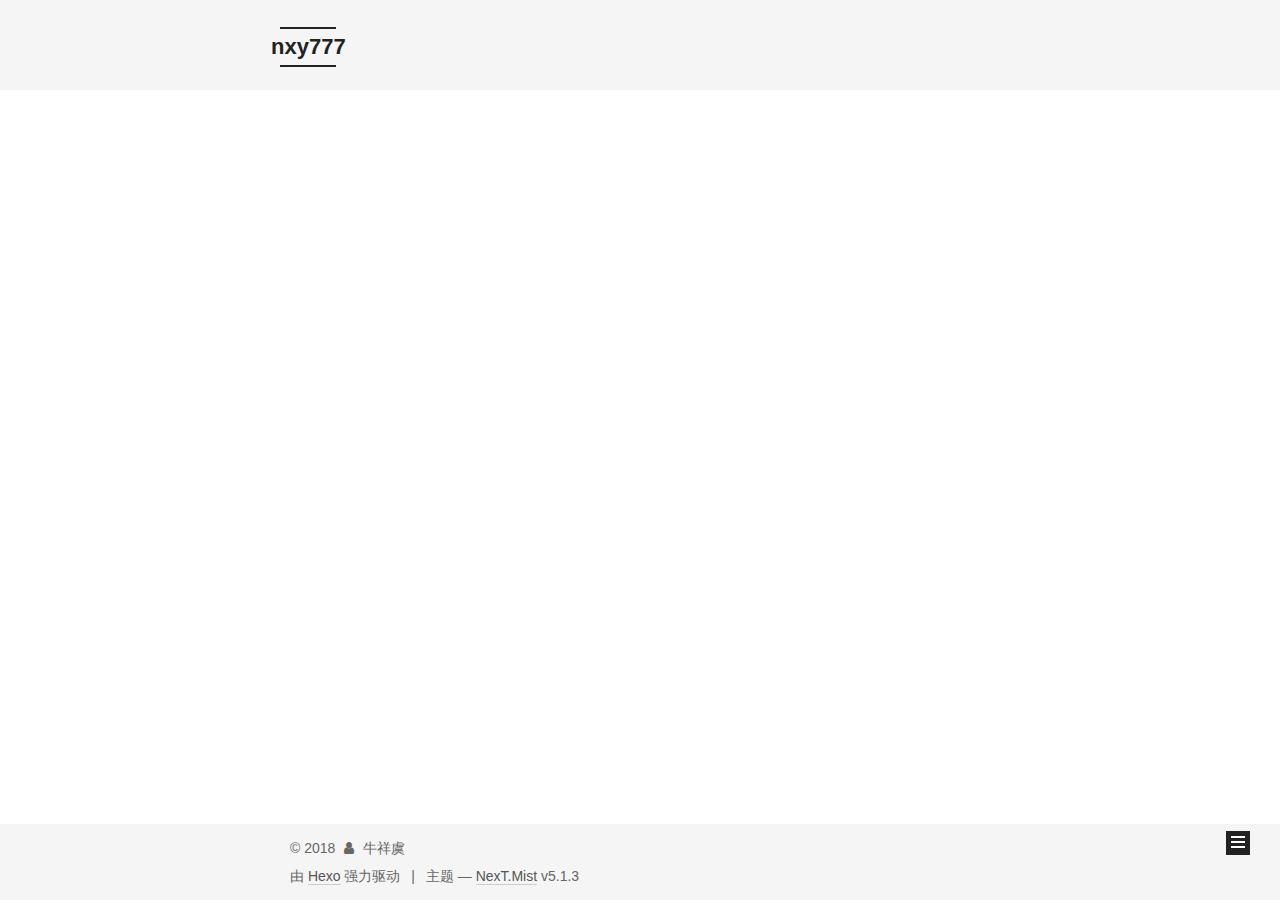
<file: index.html>
<!DOCTYPE html>



  


<html class="theme-next mist use-motion" lang="zh-Hans">
<head>
  <meta charset="UTF-8"/>
<meta http-equiv="X-UA-Compatible" content="IE=edge" />
<meta name="viewport" content="width=device-width, initial-scale=1, maximum-scale=1"/>
<meta name="theme-color" content="#222">









<meta http-equiv="Cache-Control" content="no-transform" />
<meta http-equiv="Cache-Control" content="no-siteapp" />
















  
  
  <link href="/lib/fancybox/source/jquery.fancybox.css?v=2.1.5" rel="stylesheet" type="text/css" />







<link href="/lib/font-awesome/css/font-awesome.min.css?v=4.6.2" rel="stylesheet" type="text/css" />

<link href="/css/main.css?v=5.1.3" rel="stylesheet" type="text/css" />


  <link rel="apple-touch-icon" sizes="180x180" href="/images/apple-touch-icon-next.png?v=5.1.3">


  <link rel="icon" type="image/png" sizes="32x32" href="/images/favicon-32x32-next.png?v=5.1.3">


  <link rel="icon" type="image/png" sizes="16x16" href="/images/favicon-16x16-next.png?v=5.1.3">


  <link rel="mask-icon" href="/images/logo.svg?v=5.1.3" color="#222">





  <meta name="keywords" content="Hexo, NexT" />










<meta name="description" content="共同学习 共同进步">
<meta property="og:type" content="website">
<meta property="og:title" content="nxy777">
<meta property="og:url" content="http://yoursite.com/index.html">
<meta property="og:site_name" content="nxy777">
<meta property="og:description" content="共同学习 共同进步">
<meta property="og:locale" content="zh-Hans">
<meta name="twitter:card" content="summary">
<meta name="twitter:title" content="nxy777">
<meta name="twitter:description" content="共同学习 共同进步">



<script type="text/javascript" id="hexo.configurations">
  var NexT = window.NexT || {};
  var CONFIG = {
    root: '/',
    scheme: 'Mist',
    version: '5.1.3',
    sidebar: {"position":"left","display":"post","offset":12,"b2t":false,"scrollpercent":false,"onmobile":false},
    fancybox: true,
    tabs: true,
    motion: {"enable":true,"async":false,"transition":{"post_block":"fadeIn","post_header":"slideDownIn","post_body":"slideDownIn","coll_header":"slideLeftIn","sidebar":"slideUpIn"}},
    duoshuo: {
      userId: '0',
      author: '博主'
    },
    algolia: {
      applicationID: '',
      apiKey: '',
      indexName: '',
      hits: {"per_page":10},
      labels: {"input_placeholder":"Search for Posts","hits_empty":"We didn't find any results for the search: ${query}","hits_stats":"${hits} results found in ${time} ms"}
    }
  };
</script>



  <link rel="canonical" href="http://yoursite.com/"/>





  <title>nxy777</title>
  








</head>

<body itemscope itemtype="http://schema.org/WebPage" lang="zh-Hans">

  
  
    
  

  <div class="container sidebar-position-left 
  page-home">
    <div class="headband"></div>

    <header id="header" class="header" itemscope itemtype="http://schema.org/WPHeader">
      <div class="header-inner"><div class="site-brand-wrapper">
  <div class="site-meta ">
    

    <div class="custom-logo-site-title">
      <a href="/"  class="brand" rel="start">
        <span class="logo-line-before"><i></i></span>
        <span class="site-title">nxy777</span>
        <span class="logo-line-after"><i></i></span>
      </a>
    </div>
      
        <p class="site-subtitle"></p>
      
  </div>

  <div class="site-nav-toggle">
    <button>
      <span class="btn-bar"></span>
      <span class="btn-bar"></span>
      <span class="btn-bar"></span>
    </button>
  </div>
</div>

<nav class="site-nav">
  

  
    <ul id="menu" class="menu">
      
        
        <li class="menu-item menu-item-home">
          <a href="/" rel="section">
            
              <i class="menu-item-icon fa fa-fw fa-home"></i> <br />
            
            首页
          </a>
        </li>
      
        
        <li class="menu-item menu-item-archives">
          <a href="/archives/" rel="section">
            
              <i class="menu-item-icon fa fa-fw fa-archive"></i> <br />
            
            归档
          </a>
        </li>
      
        
        <li class="menu-item menu-item-categories">
          <a href="/categories/" rel="section">
            
              <i class="menu-item-icon fa fa-fw fa-th"></i> <br />
            
            分类
          </a>
        </li>
      
        
        <li class="menu-item menu-item-tags">
          <a href="/tags/" rel="section">
            
              <i class="menu-item-icon fa fa-fw fa-tags"></i> <br />
            
            标签
          </a>
        </li>
      

      
    </ul>
  

  
</nav>



 </div>
    </header>

    <main id="main" class="main">
      <div class="main-inner">
        <div class="content-wrap">
          <div id="content" class="content">
            
  <section id="posts" class="posts-expand">
    
      

  

  
  
  

  <article class="post post-type-normal" itemscope itemtype="http://schema.org/Article">
  
  
  
  <div class="post-block">
    <link itemprop="mainEntityOfPage" href="http://yoursite.com/2018/01/03/first/">

    <span hidden itemprop="author" itemscope itemtype="http://schema.org/Person">
      <meta itemprop="name" content="牛祥虞">
      <meta itemprop="description" content="">
      <meta itemprop="image" content="/images/moto.jpg">
    </span>

    <span hidden itemprop="publisher" itemscope itemtype="http://schema.org/Organization">
      <meta itemprop="name" content="nxy777">
    </span>

    
      <header class="post-header">

        
        
          <h1 class="post-title" itemprop="name headline">
                
                <a class="post-title-link" href="/2018/01/03/first/" itemprop="url">first</a></h1>
        

        <div class="post-meta">
          <span class="post-time">
            
              <span class="post-meta-item-icon">
                <i class="fa fa-calendar-o"></i>
              </span>
              
                <span class="post-meta-item-text">发表于</span>
              
              <time title="创建于" itemprop="dateCreated datePublished" datetime="2018-01-03T12:33:34+08:00">
                2018-01-03
              </time>
            

            

            
          </span>

          

          
            
          

          
          

          

          

          

        </div>
      </header>
    

    
    
    
    <div class="post-body" itemprop="articleBody">

      
      

      
        
          
            
          
        
      
    </div>
    
    
    

    

    

    

    <footer class="post-footer">
      

      

      

      
      
        <div class="post-eof"></div>
      
    </footer>
  </div>
  
  
  
  </article>


    
  </section>

  


          </div>
          


          

        </div>
        
          
  
  <div class="sidebar-toggle">
    <div class="sidebar-toggle-line-wrap">
      <span class="sidebar-toggle-line sidebar-toggle-line-first"></span>
      <span class="sidebar-toggle-line sidebar-toggle-line-middle"></span>
      <span class="sidebar-toggle-line sidebar-toggle-line-last"></span>
    </div>
  </div>

  <aside id="sidebar" class="sidebar">
    
    <div class="sidebar-inner">

      

      

      <section class="site-overview-wrap sidebar-panel sidebar-panel-active">
        <div class="site-overview">
          <div class="site-author motion-element" itemprop="author" itemscope itemtype="http://schema.org/Person">
            
              <img class="site-author-image" itemprop="image"
                src="/images/moto.jpg"
                alt="牛祥虞" />
            
              <p class="site-author-name" itemprop="name">牛祥虞</p>
              <p class="site-description motion-element" itemprop="description">共同学习 共同进步</p>
          </div>

          <nav class="site-state motion-element">

            
              <div class="site-state-item site-state-posts">
              
                <a href="/archives/">
              
                  <span class="site-state-item-count">1</span>
                  <span class="site-state-item-name">日志</span>
                </a>
              </div>
            

            

            

          </nav>

          

          

          
          

          
          

          

        </div>
      </section>

      

      

    </div>
  </aside>


        
      </div>
    </main>

    <footer id="footer" class="footer">
      <div class="footer-inner">
        <div class="copyright">&copy; <span itemprop="copyrightYear">2018</span>
  <span class="with-love">
    <i class="fa fa-user"></i>
  </span>
  <span class="author" itemprop="copyrightHolder">牛祥虞</span>

  
</div>


  <div class="powered-by">由 <a class="theme-link" target="_blank" href="https://hexo.io">Hexo</a> 强力驱动</div>



  <span class="post-meta-divider">|</span>



  <div class="theme-info">主题 &mdash; <a class="theme-link" target="_blank" href="https://github.com/iissnan/hexo-theme-next">NexT.Mist</a> v5.1.3</div>




        







        
      </div>
    </footer>

    
      <div class="back-to-top">
        <i class="fa fa-arrow-up"></i>
        
      </div>
    

    

  </div>

  

<script type="text/javascript">
  if (Object.prototype.toString.call(window.Promise) !== '[object Function]') {
    window.Promise = null;
  }
</script>









  












  
  
    <script type="text/javascript" src="/lib/jquery/index.js?v=2.1.3"></script>
  

  
  
    <script type="text/javascript" src="/lib/fastclick/lib/fastclick.min.js?v=1.0.6"></script>
  

  
  
    <script type="text/javascript" src="/lib/jquery_lazyload/jquery.lazyload.js?v=1.9.7"></script>
  

  
  
    <script type="text/javascript" src="/lib/velocity/velocity.min.js?v=1.2.1"></script>
  

  
  
    <script type="text/javascript" src="/lib/velocity/velocity.ui.min.js?v=1.2.1"></script>
  

  
  
    <script type="text/javascript" src="/lib/fancybox/source/jquery.fancybox.pack.js?v=2.1.5"></script>
  


  


  <script type="text/javascript" src="/js/src/utils.js?v=5.1.3"></script>

  <script type="text/javascript" src="/js/src/motion.js?v=5.1.3"></script>



  
  

  

  


  <script type="text/javascript" src="/js/src/bootstrap.js?v=5.1.3"></script>



  


  




	





  





  












  





  

  

  

  
  

  

  

  

</body>
</html>
</file>
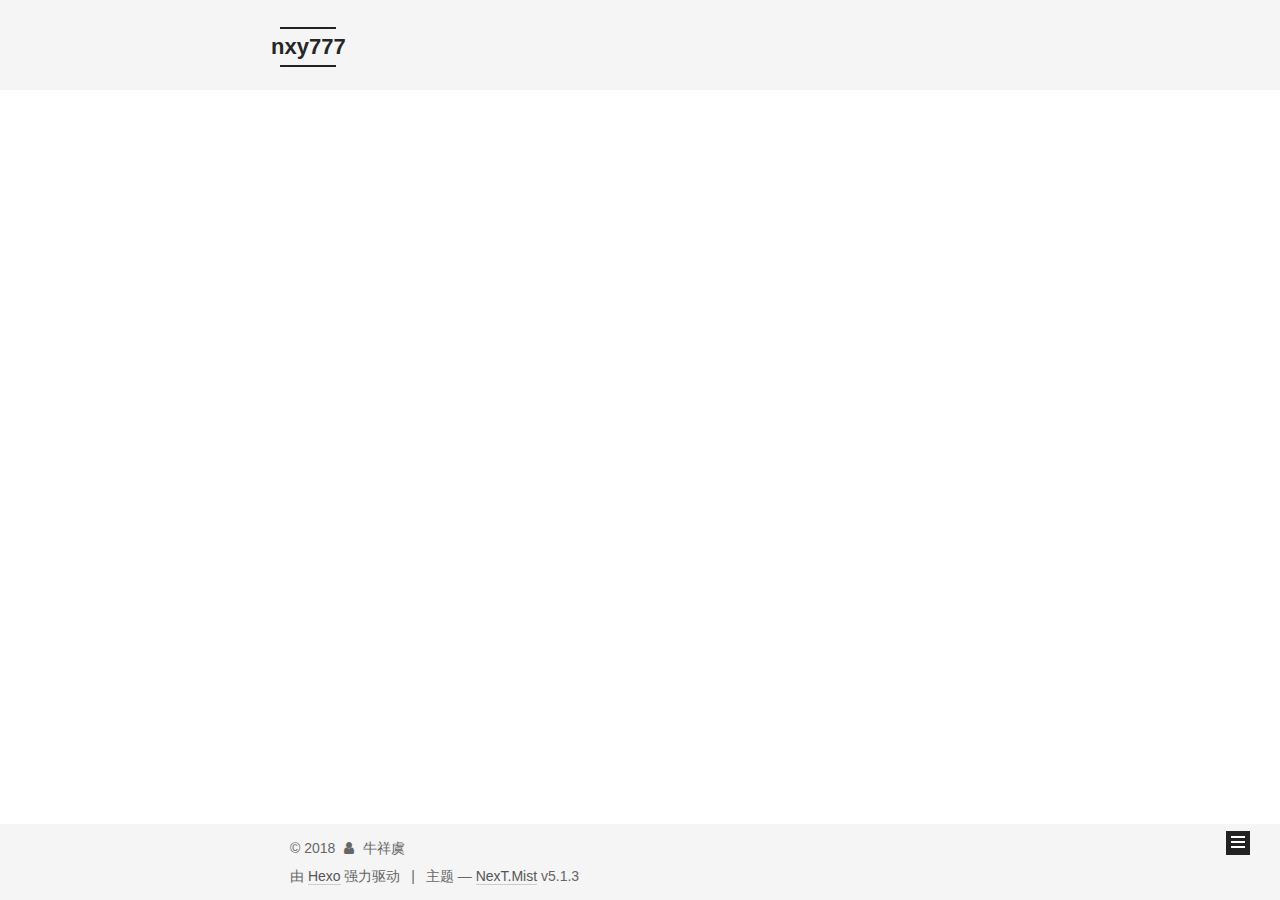
<file: archives/index.html>
<!DOCTYPE html>



  


<html class="theme-next mist use-motion" lang="zh-Hans">
<head>
  <meta charset="UTF-8"/>
<meta http-equiv="X-UA-Compatible" content="IE=edge" />
<meta name="viewport" content="width=device-width, initial-scale=1, maximum-scale=1"/>
<meta name="theme-color" content="#222">









<meta http-equiv="Cache-Control" content="no-transform" />
<meta http-equiv="Cache-Control" content="no-siteapp" />
















  
  
  <link href="/lib/fancybox/source/jquery.fancybox.css?v=2.1.5" rel="stylesheet" type="text/css" />







<link href="/lib/font-awesome/css/font-awesome.min.css?v=4.6.2" rel="stylesheet" type="text/css" />

<link href="/css/main.css?v=5.1.3" rel="stylesheet" type="text/css" />


  <link rel="apple-touch-icon" sizes="180x180" href="/images/apple-touch-icon-next.png?v=5.1.3">


  <link rel="icon" type="image/png" sizes="32x32" href="/images/favicon-32x32-next.png?v=5.1.3">


  <link rel="icon" type="image/png" sizes="16x16" href="/images/favicon-16x16-next.png?v=5.1.3">


  <link rel="mask-icon" href="/images/logo.svg?v=5.1.3" color="#222">





  <meta name="keywords" content="Hexo, NexT" />










<meta name="description" content="共同学习 共同进步">
<meta property="og:type" content="website">
<meta property="og:title" content="nxy777">
<meta property="og:url" content="http://yoursite.com/archives/index.html">
<meta property="og:site_name" content="nxy777">
<meta property="og:description" content="共同学习 共同进步">
<meta property="og:locale" content="zh-Hans">
<meta name="twitter:card" content="summary">
<meta name="twitter:title" content="nxy777">
<meta name="twitter:description" content="共同学习 共同进步">



<script type="text/javascript" id="hexo.configurations">
  var NexT = window.NexT || {};
  var CONFIG = {
    root: '/',
    scheme: 'Mist',
    version: '5.1.3',
    sidebar: {"position":"left","display":"post","offset":12,"b2t":false,"scrollpercent":false,"onmobile":false},
    fancybox: true,
    tabs: true,
    motion: {"enable":true,"async":false,"transition":{"post_block":"fadeIn","post_header":"slideDownIn","post_body":"slideDownIn","coll_header":"slideLeftIn","sidebar":"slideUpIn"}},
    duoshuo: {
      userId: '0',
      author: '博主'
    },
    algolia: {
      applicationID: '',
      apiKey: '',
      indexName: '',
      hits: {"per_page":10},
      labels: {"input_placeholder":"Search for Posts","hits_empty":"We didn't find any results for the search: ${query}","hits_stats":"${hits} results found in ${time} ms"}
    }
  };
</script>



  <link rel="canonical" href="http://yoursite.com/archives/"/>





  <title>归档 | nxy777</title>
  








</head>

<body itemscope itemtype="http://schema.org/WebPage" lang="zh-Hans">

  
  
    
  

  <div class="container sidebar-position-left page-archive">
    <div class="headband"></div>

    <header id="header" class="header" itemscope itemtype="http://schema.org/WPHeader">
      <div class="header-inner"><div class="site-brand-wrapper">
  <div class="site-meta ">
    

    <div class="custom-logo-site-title">
      <a href="/"  class="brand" rel="start">
        <span class="logo-line-before"><i></i></span>
        <span class="site-title">nxy777</span>
        <span class="logo-line-after"><i></i></span>
      </a>
    </div>
      
        <p class="site-subtitle"></p>
      
  </div>

  <div class="site-nav-toggle">
    <button>
      <span class="btn-bar"></span>
      <span class="btn-bar"></span>
      <span class="btn-bar"></span>
    </button>
  </div>
</div>

<nav class="site-nav">
  

  
    <ul id="menu" class="menu">
      
        
        <li class="menu-item menu-item-home">
          <a href="/" rel="section">
            
              <i class="menu-item-icon fa fa-fw fa-home"></i> <br />
            
            首页
          </a>
        </li>
      
        
        <li class="menu-item menu-item-archives">
          <a href="/archives/" rel="section">
            
              <i class="menu-item-icon fa fa-fw fa-archive"></i> <br />
            
            归档
          </a>
        </li>
      
        
        <li class="menu-item menu-item-categories">
          <a href="/categories/" rel="section">
            
              <i class="menu-item-icon fa fa-fw fa-th"></i> <br />
            
            分类
          </a>
        </li>
      
        
        <li class="menu-item menu-item-tags">
          <a href="/tags/" rel="section">
            
              <i class="menu-item-icon fa fa-fw fa-tags"></i> <br />
            
            标签
          </a>
        </li>
      

      
    </ul>
  

  
</nav>



 </div>
    </header>

    <main id="main" class="main">
      <div class="main-inner">
        <div class="content-wrap">
          <div id="content" class="content">
            

  
  
  
  <div class="post-block archive">
    <div id="posts" class="posts-collapse">
      <span class="archive-move-on"></span>

      <span class="archive-page-counter">
        
        
        
          
        
        嗯..! 目前共计 1 篇日志。 继续努力。
      </span>

      

        
        
        

        
          
          <div class="collection-title">
            <h1 class="archive-year" id="archive-year-2018">2018</h1>
          </div>
        
        

        

  <article class="post post-type-normal" itemscope itemtype="http://schema.org/Article">
    <header class="post-header">

      <h2 class="post-title">
        
            <a class="post-title-link" href="/2018/01/03/first/" itemprop="url">
              
                <span itemprop="name">first</span>
              
            </a>
        
      </h2>

      <div class="post-meta">
        <time class="post-time" itemprop="dateCreated"
              datetime="2018-01-03T12:33:34+08:00"
              content="2018-01-03" >
          01-03
        </time>
      </div>

    </header>
  </article>



      

    </div>
  </div>
  
  
  

  



          </div>
          


          

        </div>
        
          
  
  <div class="sidebar-toggle">
    <div class="sidebar-toggle-line-wrap">
      <span class="sidebar-toggle-line sidebar-toggle-line-first"></span>
      <span class="sidebar-toggle-line sidebar-toggle-line-middle"></span>
      <span class="sidebar-toggle-line sidebar-toggle-line-last"></span>
    </div>
  </div>

  <aside id="sidebar" class="sidebar">
    
    <div class="sidebar-inner">

      

      

      <section class="site-overview-wrap sidebar-panel sidebar-panel-active">
        <div class="site-overview">
          <div class="site-author motion-element" itemprop="author" itemscope itemtype="http://schema.org/Person">
            
              <img class="site-author-image" itemprop="image"
                src="/images/moto.jpg"
                alt="牛祥虞" />
            
              <p class="site-author-name" itemprop="name">牛祥虞</p>
              <p class="site-description motion-element" itemprop="description">共同学习 共同进步</p>
          </div>

          <nav class="site-state motion-element">

            
              <div class="site-state-item site-state-posts">
              
                <a href="/archives/">
              
                  <span class="site-state-item-count">1</span>
                  <span class="site-state-item-name">日志</span>
                </a>
              </div>
            

            

            

          </nav>

          

          

          
          

          
          

          

        </div>
      </section>

      

      

    </div>
  </aside>


        
      </div>
    </main>

    <footer id="footer" class="footer">
      <div class="footer-inner">
        <div class="copyright">&copy; <span itemprop="copyrightYear">2018</span>
  <span class="with-love">
    <i class="fa fa-user"></i>
  </span>
  <span class="author" itemprop="copyrightHolder">牛祥虞</span>

  
</div>


  <div class="powered-by">由 <a class="theme-link" target="_blank" href="https://hexo.io">Hexo</a> 强力驱动</div>



  <span class="post-meta-divider">|</span>



  <div class="theme-info">主题 &mdash; <a class="theme-link" target="_blank" href="https://github.com/iissnan/hexo-theme-next">NexT.Mist</a> v5.1.3</div>




        







        
      </div>
    </footer>

    
      <div class="back-to-top">
        <i class="fa fa-arrow-up"></i>
        
      </div>
    

    

  </div>

  

<script type="text/javascript">
  if (Object.prototype.toString.call(window.Promise) !== '[object Function]') {
    window.Promise = null;
  }
</script>









  












  
  
    <script type="text/javascript" src="/lib/jquery/index.js?v=2.1.3"></script>
  

  
  
    <script type="text/javascript" src="/lib/fastclick/lib/fastclick.min.js?v=1.0.6"></script>
  

  
  
    <script type="text/javascript" src="/lib/jquery_lazyload/jquery.lazyload.js?v=1.9.7"></script>
  

  
  
    <script type="text/javascript" src="/lib/velocity/velocity.min.js?v=1.2.1"></script>
  

  
  
    <script type="text/javascript" src="/lib/velocity/velocity.ui.min.js?v=1.2.1"></script>
  

  
  
    <script type="text/javascript" src="/lib/fancybox/source/jquery.fancybox.pack.js?v=2.1.5"></script>
  


  


  <script type="text/javascript" src="/js/src/utils.js?v=5.1.3"></script>

  <script type="text/javascript" src="/js/src/motion.js?v=5.1.3"></script>



  
  

  

  


  <script type="text/javascript" src="/js/src/bootstrap.js?v=5.1.3"></script>



  


  




	





  





  












  





  

  

  

  
  

  

  

  

</body>
</html>
</file>
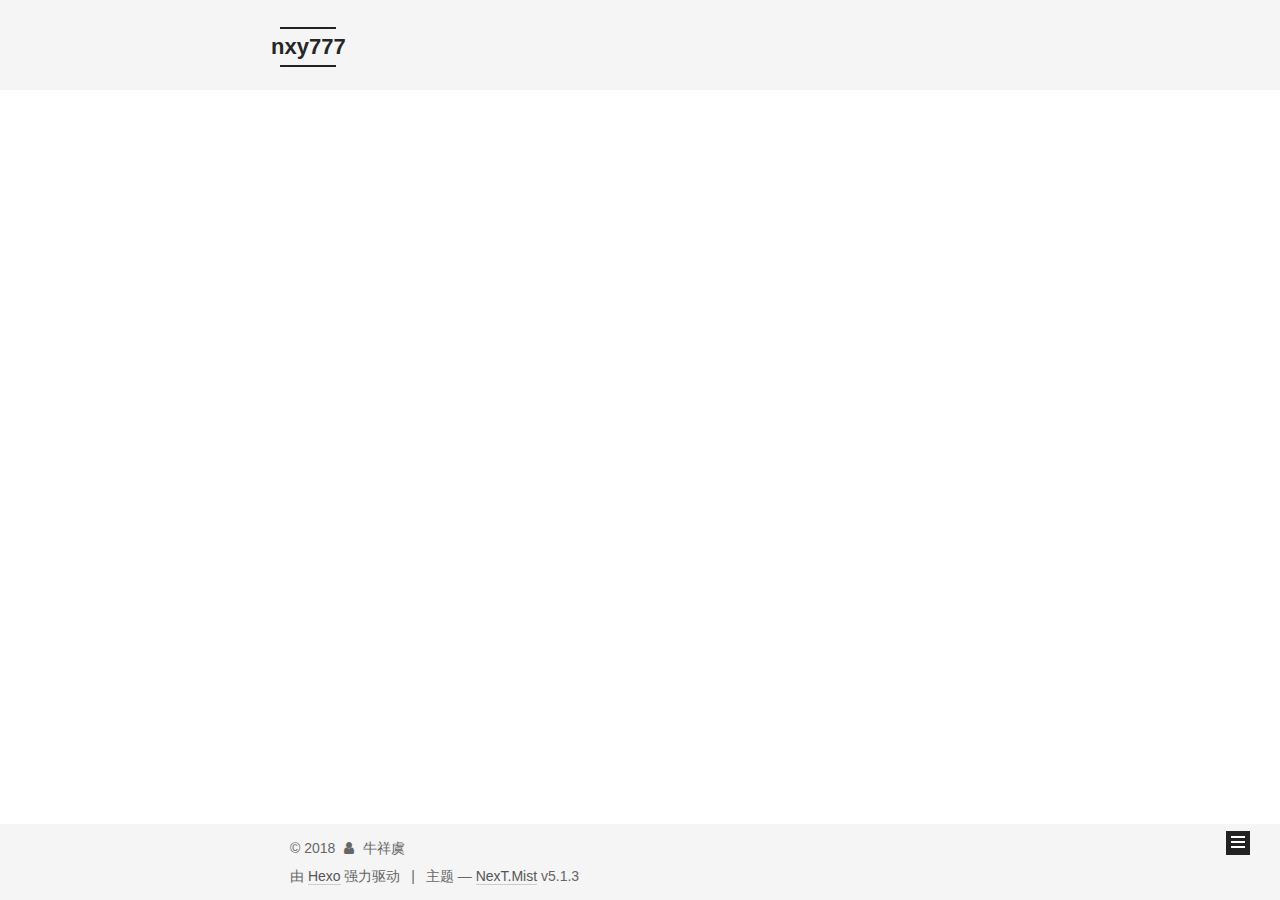
<file: archives/2018/index.html>
<!DOCTYPE html>



  


<html class="theme-next mist use-motion" lang="zh-Hans">
<head>
  <meta charset="UTF-8"/>
<meta http-equiv="X-UA-Compatible" content="IE=edge" />
<meta name="viewport" content="width=device-width, initial-scale=1, maximum-scale=1"/>
<meta name="theme-color" content="#222">









<meta http-equiv="Cache-Control" content="no-transform" />
<meta http-equiv="Cache-Control" content="no-siteapp" />
















  
  
  <link href="/lib/fancybox/source/jquery.fancybox.css?v=2.1.5" rel="stylesheet" type="text/css" />







<link href="/lib/font-awesome/css/font-awesome.min.css?v=4.6.2" rel="stylesheet" type="text/css" />

<link href="/css/main.css?v=5.1.3" rel="stylesheet" type="text/css" />


  <link rel="apple-touch-icon" sizes="180x180" href="/images/apple-touch-icon-next.png?v=5.1.3">


  <link rel="icon" type="image/png" sizes="32x32" href="/images/favicon-32x32-next.png?v=5.1.3">


  <link rel="icon" type="image/png" sizes="16x16" href="/images/favicon-16x16-next.png?v=5.1.3">


  <link rel="mask-icon" href="/images/logo.svg?v=5.1.3" color="#222">





  <meta name="keywords" content="Hexo, NexT" />










<meta name="description" content="共同学习 共同进步">
<meta property="og:type" content="website">
<meta property="og:title" content="nxy777">
<meta property="og:url" content="http://yoursite.com/archives/2018/index.html">
<meta property="og:site_name" content="nxy777">
<meta property="og:description" content="共同学习 共同进步">
<meta property="og:locale" content="zh-Hans">
<meta name="twitter:card" content="summary">
<meta name="twitter:title" content="nxy777">
<meta name="twitter:description" content="共同学习 共同进步">



<script type="text/javascript" id="hexo.configurations">
  var NexT = window.NexT || {};
  var CONFIG = {
    root: '/',
    scheme: 'Mist',
    version: '5.1.3',
    sidebar: {"position":"left","display":"post","offset":12,"b2t":false,"scrollpercent":false,"onmobile":false},
    fancybox: true,
    tabs: true,
    motion: {"enable":true,"async":false,"transition":{"post_block":"fadeIn","post_header":"slideDownIn","post_body":"slideDownIn","coll_header":"slideLeftIn","sidebar":"slideUpIn"}},
    duoshuo: {
      userId: '0',
      author: '博主'
    },
    algolia: {
      applicationID: '',
      apiKey: '',
      indexName: '',
      hits: {"per_page":10},
      labels: {"input_placeholder":"Search for Posts","hits_empty":"We didn't find any results for the search: ${query}","hits_stats":"${hits} results found in ${time} ms"}
    }
  };
</script>



  <link rel="canonical" href="http://yoursite.com/archives/2018/"/>





  <title>归档 | nxy777</title>
  








</head>

<body itemscope itemtype="http://schema.org/WebPage" lang="zh-Hans">

  
  
    
  

  <div class="container sidebar-position-left page-archive">
    <div class="headband"></div>

    <header id="header" class="header" itemscope itemtype="http://schema.org/WPHeader">
      <div class="header-inner"><div class="site-brand-wrapper">
  <div class="site-meta ">
    

    <div class="custom-logo-site-title">
      <a href="/"  class="brand" rel="start">
        <span class="logo-line-before"><i></i></span>
        <span class="site-title">nxy777</span>
        <span class="logo-line-after"><i></i></span>
      </a>
    </div>
      
        <p class="site-subtitle"></p>
      
  </div>

  <div class="site-nav-toggle">
    <button>
      <span class="btn-bar"></span>
      <span class="btn-bar"></span>
      <span class="btn-bar"></span>
    </button>
  </div>
</div>

<nav class="site-nav">
  

  
    <ul id="menu" class="menu">
      
        
        <li class="menu-item menu-item-home">
          <a href="/" rel="section">
            
              <i class="menu-item-icon fa fa-fw fa-home"></i> <br />
            
            首页
          </a>
        </li>
      
        
        <li class="menu-item menu-item-archives">
          <a href="/archives/" rel="section">
            
              <i class="menu-item-icon fa fa-fw fa-archive"></i> <br />
            
            归档
          </a>
        </li>
      
        
        <li class="menu-item menu-item-categories">
          <a href="/categories/" rel="section">
            
              <i class="menu-item-icon fa fa-fw fa-th"></i> <br />
            
            分类
          </a>
        </li>
      
        
        <li class="menu-item menu-item-tags">
          <a href="/tags/" rel="section">
            
              <i class="menu-item-icon fa fa-fw fa-tags"></i> <br />
            
            标签
          </a>
        </li>
      

      
    </ul>
  

  
</nav>



 </div>
    </header>

    <main id="main" class="main">
      <div class="main-inner">
        <div class="content-wrap">
          <div id="content" class="content">
            

  
  
  
  <div class="post-block archive">
    <div id="posts" class="posts-collapse">
      <span class="archive-move-on"></span>

      <span class="archive-page-counter">
        
        
        
          
        
        嗯..! 目前共计 1 篇日志。 继续努力。
      </span>

      

        
        
        

        
          
          <div class="collection-title">
            <h1 class="archive-year" id="archive-year-2018">2018</h1>
          </div>
        
        

        

  <article class="post post-type-normal" itemscope itemtype="http://schema.org/Article">
    <header class="post-header">

      <h2 class="post-title">
        
            <a class="post-title-link" href="/2018/01/03/first/" itemprop="url">
              
                <span itemprop="name">first</span>
              
            </a>
        
      </h2>

      <div class="post-meta">
        <time class="post-time" itemprop="dateCreated"
              datetime="2018-01-03T12:33:34+08:00"
              content="2018-01-03" >
          01-03
        </time>
      </div>

    </header>
  </article>



      

    </div>
  </div>
  
  
  

  



          </div>
          


          

        </div>
        
          
  
  <div class="sidebar-toggle">
    <div class="sidebar-toggle-line-wrap">
      <span class="sidebar-toggle-line sidebar-toggle-line-first"></span>
      <span class="sidebar-toggle-line sidebar-toggle-line-middle"></span>
      <span class="sidebar-toggle-line sidebar-toggle-line-last"></span>
    </div>
  </div>

  <aside id="sidebar" class="sidebar">
    
    <div class="sidebar-inner">

      

      

      <section class="site-overview-wrap sidebar-panel sidebar-panel-active">
        <div class="site-overview">
          <div class="site-author motion-element" itemprop="author" itemscope itemtype="http://schema.org/Person">
            
              <img class="site-author-image" itemprop="image"
                src="/images/moto.jpg"
                alt="牛祥虞" />
            
              <p class="site-author-name" itemprop="name">牛祥虞</p>
              <p class="site-description motion-element" itemprop="description">共同学习 共同进步</p>
          </div>

          <nav class="site-state motion-element">

            
              <div class="site-state-item site-state-posts">
              
                <a href="/archives/">
              
                  <span class="site-state-item-count">1</span>
                  <span class="site-state-item-name">日志</span>
                </a>
              </div>
            

            

            

          </nav>

          

          

          
          

          
          

          

        </div>
      </section>

      

      

    </div>
  </aside>


        
      </div>
    </main>

    <footer id="footer" class="footer">
      <div class="footer-inner">
        <div class="copyright">&copy; <span itemprop="copyrightYear">2018</span>
  <span class="with-love">
    <i class="fa fa-user"></i>
  </span>
  <span class="author" itemprop="copyrightHolder">牛祥虞</span>

  
</div>


  <div class="powered-by">由 <a class="theme-link" target="_blank" href="https://hexo.io">Hexo</a> 强力驱动</div>



  <span class="post-meta-divider">|</span>



  <div class="theme-info">主题 &mdash; <a class="theme-link" target="_blank" href="https://github.com/iissnan/hexo-theme-next">NexT.Mist</a> v5.1.3</div>




        







        
      </div>
    </footer>

    
      <div class="back-to-top">
        <i class="fa fa-arrow-up"></i>
        
      </div>
    

    

  </div>

  

<script type="text/javascript">
  if (Object.prototype.toString.call(window.Promise) !== '[object Function]') {
    window.Promise = null;
  }
</script>









  












  
  
    <script type="text/javascript" src="/lib/jquery/index.js?v=2.1.3"></script>
  

  
  
    <script type="text/javascript" src="/lib/fastclick/lib/fastclick.min.js?v=1.0.6"></script>
  

  
  
    <script type="text/javascript" src="/lib/jquery_lazyload/jquery.lazyload.js?v=1.9.7"></script>
  

  
  
    <script type="text/javascript" src="/lib/velocity/velocity.min.js?v=1.2.1"></script>
  

  
  
    <script type="text/javascript" src="/lib/velocity/velocity.ui.min.js?v=1.2.1"></script>
  

  
  
    <script type="text/javascript" src="/lib/fancybox/source/jquery.fancybox.pack.js?v=2.1.5"></script>
  


  


  <script type="text/javascript" src="/js/src/utils.js?v=5.1.3"></script>

  <script type="text/javascript" src="/js/src/motion.js?v=5.1.3"></script>



  
  

  

  


  <script type="text/javascript" src="/js/src/bootstrap.js?v=5.1.3"></script>



  


  




	





  





  












  





  

  

  

  
  

  

  

  

</body>
</html>
</file>
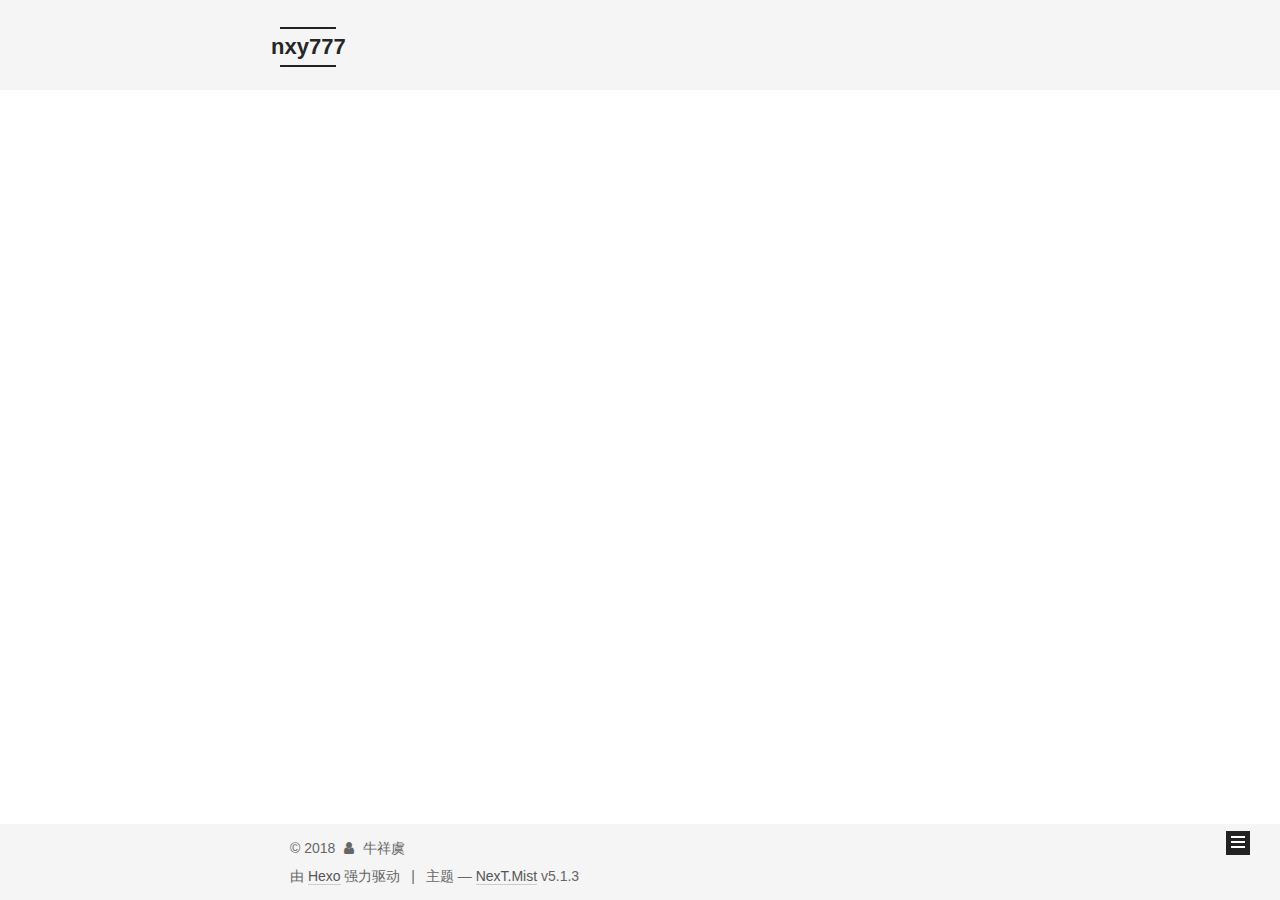
<file: archives/2018/01/index.html>
<!DOCTYPE html>



  


<html class="theme-next mist use-motion" lang="zh-Hans">
<head>
  <meta charset="UTF-8"/>
<meta http-equiv="X-UA-Compatible" content="IE=edge" />
<meta name="viewport" content="width=device-width, initial-scale=1, maximum-scale=1"/>
<meta name="theme-color" content="#222">









<meta http-equiv="Cache-Control" content="no-transform" />
<meta http-equiv="Cache-Control" content="no-siteapp" />
















  
  
  <link href="/lib/fancybox/source/jquery.fancybox.css?v=2.1.5" rel="stylesheet" type="text/css" />







<link href="/lib/font-awesome/css/font-awesome.min.css?v=4.6.2" rel="stylesheet" type="text/css" />

<link href="/css/main.css?v=5.1.3" rel="stylesheet" type="text/css" />


  <link rel="apple-touch-icon" sizes="180x180" href="/images/apple-touch-icon-next.png?v=5.1.3">


  <link rel="icon" type="image/png" sizes="32x32" href="/images/favicon-32x32-next.png?v=5.1.3">


  <link rel="icon" type="image/png" sizes="16x16" href="/images/favicon-16x16-next.png?v=5.1.3">


  <link rel="mask-icon" href="/images/logo.svg?v=5.1.3" color="#222">





  <meta name="keywords" content="Hexo, NexT" />










<meta name="description" content="共同学习 共同进步">
<meta property="og:type" content="website">
<meta property="og:title" content="nxy777">
<meta property="og:url" content="http://yoursite.com/archives/2018/01/index.html">
<meta property="og:site_name" content="nxy777">
<meta property="og:description" content="共同学习 共同进步">
<meta property="og:locale" content="zh-Hans">
<meta name="twitter:card" content="summary">
<meta name="twitter:title" content="nxy777">
<meta name="twitter:description" content="共同学习 共同进步">



<script type="text/javascript" id="hexo.configurations">
  var NexT = window.NexT || {};
  var CONFIG = {
    root: '/',
    scheme: 'Mist',
    version: '5.1.3',
    sidebar: {"position":"left","display":"post","offset":12,"b2t":false,"scrollpercent":false,"onmobile":false},
    fancybox: true,
    tabs: true,
    motion: {"enable":true,"async":false,"transition":{"post_block":"fadeIn","post_header":"slideDownIn","post_body":"slideDownIn","coll_header":"slideLeftIn","sidebar":"slideUpIn"}},
    duoshuo: {
      userId: '0',
      author: '博主'
    },
    algolia: {
      applicationID: '',
      apiKey: '',
      indexName: '',
      hits: {"per_page":10},
      labels: {"input_placeholder":"Search for Posts","hits_empty":"We didn't find any results for the search: ${query}","hits_stats":"${hits} results found in ${time} ms"}
    }
  };
</script>



  <link rel="canonical" href="http://yoursite.com/archives/2018/01/"/>





  <title>归档 | nxy777</title>
  








</head>

<body itemscope itemtype="http://schema.org/WebPage" lang="zh-Hans">

  
  
    
  

  <div class="container sidebar-position-left page-archive">
    <div class="headband"></div>

    <header id="header" class="header" itemscope itemtype="http://schema.org/WPHeader">
      <div class="header-inner"><div class="site-brand-wrapper">
  <div class="site-meta ">
    

    <div class="custom-logo-site-title">
      <a href="/"  class="brand" rel="start">
        <span class="logo-line-before"><i></i></span>
        <span class="site-title">nxy777</span>
        <span class="logo-line-after"><i></i></span>
      </a>
    </div>
      
        <p class="site-subtitle"></p>
      
  </div>

  <div class="site-nav-toggle">
    <button>
      <span class="btn-bar"></span>
      <span class="btn-bar"></span>
      <span class="btn-bar"></span>
    </button>
  </div>
</div>

<nav class="site-nav">
  

  
    <ul id="menu" class="menu">
      
        
        <li class="menu-item menu-item-home">
          <a href="/" rel="section">
            
              <i class="menu-item-icon fa fa-fw fa-home"></i> <br />
            
            首页
          </a>
        </li>
      
        
        <li class="menu-item menu-item-archives">
          <a href="/archives/" rel="section">
            
              <i class="menu-item-icon fa fa-fw fa-archive"></i> <br />
            
            归档
          </a>
        </li>
      
        
        <li class="menu-item menu-item-categories">
          <a href="/categories/" rel="section">
            
              <i class="menu-item-icon fa fa-fw fa-th"></i> <br />
            
            分类
          </a>
        </li>
      
        
        <li class="menu-item menu-item-tags">
          <a href="/tags/" rel="section">
            
              <i class="menu-item-icon fa fa-fw fa-tags"></i> <br />
            
            标签
          </a>
        </li>
      

      
    </ul>
  

  
</nav>



 </div>
    </header>

    <main id="main" class="main">
      <div class="main-inner">
        <div class="content-wrap">
          <div id="content" class="content">
            

  
  
  
  <div class="post-block archive">
    <div id="posts" class="posts-collapse">
      <span class="archive-move-on"></span>

      <span class="archive-page-counter">
        
        
        
          
        
        嗯..! 目前共计 1 篇日志。 继续努力。
      </span>

      

        
        
        

        
          
          <div class="collection-title">
            <h1 class="archive-year" id="archive-year-2018">2018</h1>
          </div>
        
        

        

  <article class="post post-type-normal" itemscope itemtype="http://schema.org/Article">
    <header class="post-header">

      <h2 class="post-title">
        
            <a class="post-title-link" href="/2018/01/03/first/" itemprop="url">
              
                <span itemprop="name">first</span>
              
            </a>
        
      </h2>

      <div class="post-meta">
        <time class="post-time" itemprop="dateCreated"
              datetime="2018-01-03T12:33:34+08:00"
              content="2018-01-03" >
          01-03
        </time>
      </div>

    </header>
  </article>



      

    </div>
  </div>
  
  
  

  



          </div>
          


          

        </div>
        
          
  
  <div class="sidebar-toggle">
    <div class="sidebar-toggle-line-wrap">
      <span class="sidebar-toggle-line sidebar-toggle-line-first"></span>
      <span class="sidebar-toggle-line sidebar-toggle-line-middle"></span>
      <span class="sidebar-toggle-line sidebar-toggle-line-last"></span>
    </div>
  </div>

  <aside id="sidebar" class="sidebar">
    
    <div class="sidebar-inner">

      

      

      <section class="site-overview-wrap sidebar-panel sidebar-panel-active">
        <div class="site-overview">
          <div class="site-author motion-element" itemprop="author" itemscope itemtype="http://schema.org/Person">
            
              <img class="site-author-image" itemprop="image"
                src="/images/moto.jpg"
                alt="牛祥虞" />
            
              <p class="site-author-name" itemprop="name">牛祥虞</p>
              <p class="site-description motion-element" itemprop="description">共同学习 共同进步</p>
          </div>

          <nav class="site-state motion-element">

            
              <div class="site-state-item site-state-posts">
              
                <a href="/archives/">
              
                  <span class="site-state-item-count">1</span>
                  <span class="site-state-item-name">日志</span>
                </a>
              </div>
            

            

            

          </nav>

          

          

          
          

          
          

          

        </div>
      </section>

      

      

    </div>
  </aside>


        
      </div>
    </main>

    <footer id="footer" class="footer">
      <div class="footer-inner">
        <div class="copyright">&copy; <span itemprop="copyrightYear">2018</span>
  <span class="with-love">
    <i class="fa fa-user"></i>
  </span>
  <span class="author" itemprop="copyrightHolder">牛祥虞</span>

  
</div>


  <div class="powered-by">由 <a class="theme-link" target="_blank" href="https://hexo.io">Hexo</a> 强力驱动</div>



  <span class="post-meta-divider">|</span>



  <div class="theme-info">主题 &mdash; <a class="theme-link" target="_blank" href="https://github.com/iissnan/hexo-theme-next">NexT.Mist</a> v5.1.3</div>




        







        
      </div>
    </footer>

    
      <div class="back-to-top">
        <i class="fa fa-arrow-up"></i>
        
      </div>
    

    

  </div>

  

<script type="text/javascript">
  if (Object.prototype.toString.call(window.Promise) !== '[object Function]') {
    window.Promise = null;
  }
</script>









  












  
  
    <script type="text/javascript" src="/lib/jquery/index.js?v=2.1.3"></script>
  

  
  
    <script type="text/javascript" src="/lib/fastclick/lib/fastclick.min.js?v=1.0.6"></script>
  

  
  
    <script type="text/javascript" src="/lib/jquery_lazyload/jquery.lazyload.js?v=1.9.7"></script>
  

  
  
    <script type="text/javascript" src="/lib/velocity/velocity.min.js?v=1.2.1"></script>
  

  
  
    <script type="text/javascript" src="/lib/velocity/velocity.ui.min.js?v=1.2.1"></script>
  

  
  
    <script type="text/javascript" src="/lib/fancybox/source/jquery.fancybox.pack.js?v=2.1.5"></script>
  


  


  <script type="text/javascript" src="/js/src/utils.js?v=5.1.3"></script>

  <script type="text/javascript" src="/js/src/motion.js?v=5.1.3"></script>



  
  

  

  


  <script type="text/javascript" src="/js/src/bootstrap.js?v=5.1.3"></script>



  


  




	





  





  












  





  

  

  

  
  

  

  

  

</body>
</html>
</file>
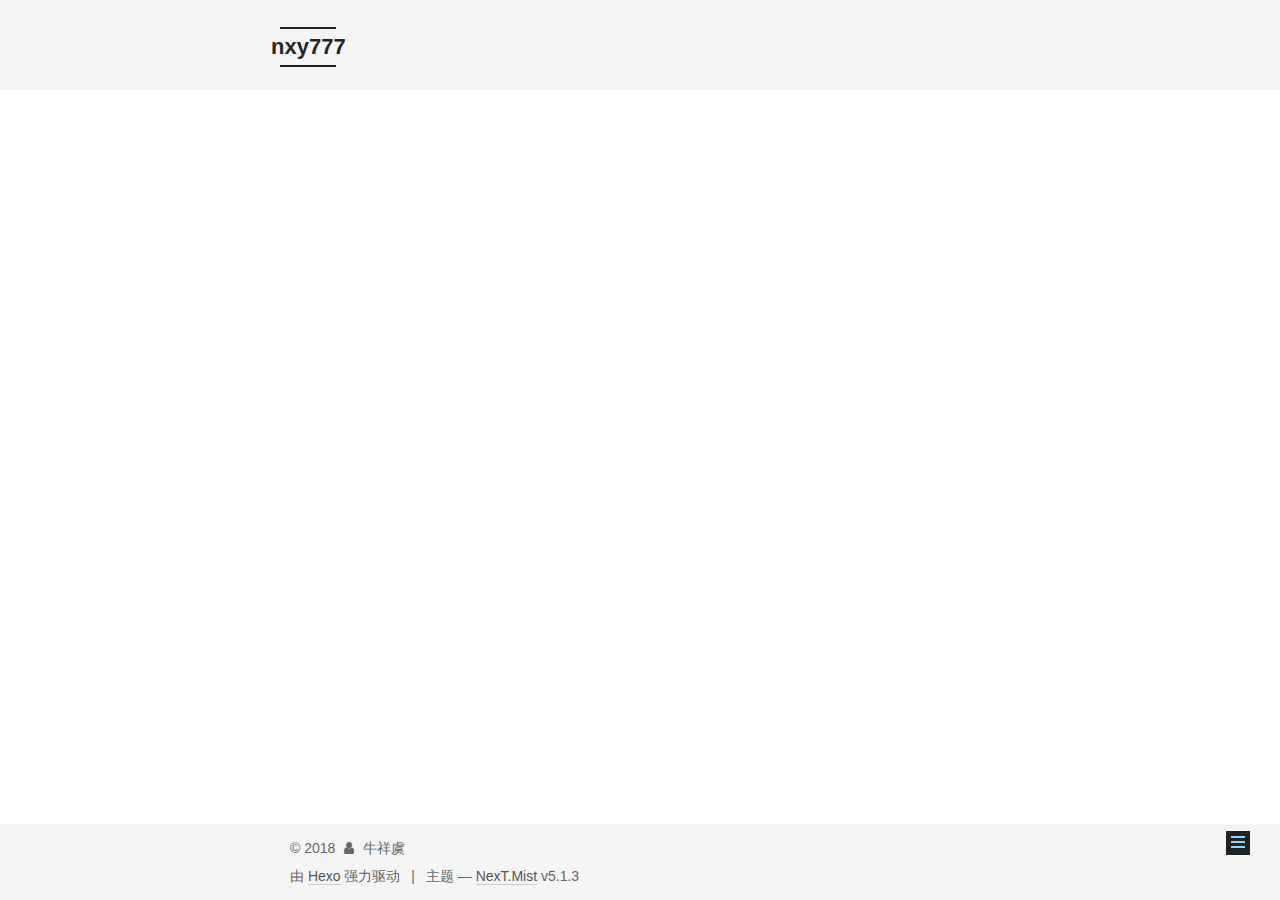
<file: 2018/01/03/first/index.html>
<!DOCTYPE html>



  


<html class="theme-next mist use-motion" lang="zh-Hans">
<head>
  <meta charset="UTF-8"/>
<meta http-equiv="X-UA-Compatible" content="IE=edge" />
<meta name="viewport" content="width=device-width, initial-scale=1, maximum-scale=1"/>
<meta name="theme-color" content="#222">









<meta http-equiv="Cache-Control" content="no-transform" />
<meta http-equiv="Cache-Control" content="no-siteapp" />
















  
  
  <link href="/lib/fancybox/source/jquery.fancybox.css?v=2.1.5" rel="stylesheet" type="text/css" />







<link href="/lib/font-awesome/css/font-awesome.min.css?v=4.6.2" rel="stylesheet" type="text/css" />

<link href="/css/main.css?v=5.1.3" rel="stylesheet" type="text/css" />


  <link rel="apple-touch-icon" sizes="180x180" href="/images/apple-touch-icon-next.png?v=5.1.3">


  <link rel="icon" type="image/png" sizes="32x32" href="/images/favicon-32x32-next.png?v=5.1.3">


  <link rel="icon" type="image/png" sizes="16x16" href="/images/favicon-16x16-next.png?v=5.1.3">


  <link rel="mask-icon" href="/images/logo.svg?v=5.1.3" color="#222">





  <meta name="keywords" content="Hexo, NexT" />










<meta name="description" content="共同学习 共同进步">
<meta property="og:type" content="article">
<meta property="og:title" content="first">
<meta property="og:url" content="http://yoursite.com/2018/01/03/first/index.html">
<meta property="og:site_name" content="nxy777">
<meta property="og:description" content="共同学习 共同进步">
<meta property="og:locale" content="zh-Hans">
<meta property="og:updated_time" content="2018-01-03T04:34:01.687Z">
<meta name="twitter:card" content="summary">
<meta name="twitter:title" content="first">
<meta name="twitter:description" content="共同学习 共同进步">



<script type="text/javascript" id="hexo.configurations">
  var NexT = window.NexT || {};
  var CONFIG = {
    root: '/',
    scheme: 'Mist',
    version: '5.1.3',
    sidebar: {"position":"left","display":"post","offset":12,"b2t":false,"scrollpercent":false,"onmobile":false},
    fancybox: true,
    tabs: true,
    motion: {"enable":true,"async":false,"transition":{"post_block":"fadeIn","post_header":"slideDownIn","post_body":"slideDownIn","coll_header":"slideLeftIn","sidebar":"slideUpIn"}},
    duoshuo: {
      userId: '0',
      author: '博主'
    },
    algolia: {
      applicationID: '',
      apiKey: '',
      indexName: '',
      hits: {"per_page":10},
      labels: {"input_placeholder":"Search for Posts","hits_empty":"We didn't find any results for the search: ${query}","hits_stats":"${hits} results found in ${time} ms"}
    }
  };
</script>



  <link rel="canonical" href="http://yoursite.com/2018/01/03/first/"/>





  <title>first | nxy777</title>
  








</head>

<body itemscope itemtype="http://schema.org/WebPage" lang="zh-Hans">

  
  
    
  

  <div class="container sidebar-position-left page-post-detail">
    <div class="headband"></div>

    <header id="header" class="header" itemscope itemtype="http://schema.org/WPHeader">
      <div class="header-inner"><div class="site-brand-wrapper">
  <div class="site-meta ">
    

    <div class="custom-logo-site-title">
      <a href="/"  class="brand" rel="start">
        <span class="logo-line-before"><i></i></span>
        <span class="site-title">nxy777</span>
        <span class="logo-line-after"><i></i></span>
      </a>
    </div>
      
        <p class="site-subtitle"></p>
      
  </div>

  <div class="site-nav-toggle">
    <button>
      <span class="btn-bar"></span>
      <span class="btn-bar"></span>
      <span class="btn-bar"></span>
    </button>
  </div>
</div>

<nav class="site-nav">
  

  
    <ul id="menu" class="menu">
      
        
        <li class="menu-item menu-item-home">
          <a href="/" rel="section">
            
              <i class="menu-item-icon fa fa-fw fa-home"></i> <br />
            
            首页
          </a>
        </li>
      
        
        <li class="menu-item menu-item-archives">
          <a href="/archives/" rel="section">
            
              <i class="menu-item-icon fa fa-fw fa-archive"></i> <br />
            
            归档
          </a>
        </li>
      
        
        <li class="menu-item menu-item-categories">
          <a href="/categories/" rel="section">
            
              <i class="menu-item-icon fa fa-fw fa-th"></i> <br />
            
            分类
          </a>
        </li>
      
        
        <li class="menu-item menu-item-tags">
          <a href="/tags/" rel="section">
            
              <i class="menu-item-icon fa fa-fw fa-tags"></i> <br />
            
            标签
          </a>
        </li>
      

      
    </ul>
  

  
</nav>



 </div>
    </header>

    <main id="main" class="main">
      <div class="main-inner">
        <div class="content-wrap">
          <div id="content" class="content">
            

  <div id="posts" class="posts-expand">
    

  

  
  
  

  <article class="post post-type-normal" itemscope itemtype="http://schema.org/Article">
  
  
  
  <div class="post-block">
    <link itemprop="mainEntityOfPage" href="http://yoursite.com/2018/01/03/first/">

    <span hidden itemprop="author" itemscope itemtype="http://schema.org/Person">
      <meta itemprop="name" content="牛祥虞">
      <meta itemprop="description" content="">
      <meta itemprop="image" content="/images/moto.jpg">
    </span>

    <span hidden itemprop="publisher" itemscope itemtype="http://schema.org/Organization">
      <meta itemprop="name" content="nxy777">
    </span>

    
      <header class="post-header">

        
        
          <h1 class="post-title" itemprop="name headline">first</h1>
        

        <div class="post-meta">
          <span class="post-time">
            
              <span class="post-meta-item-icon">
                <i class="fa fa-calendar-o"></i>
              </span>
              
                <span class="post-meta-item-text">发表于</span>
              
              <time title="创建于" itemprop="dateCreated datePublished" datetime="2018-01-03T12:33:34+08:00">
                2018-01-03
              </time>
            

            

            
          </span>

          

          
            
          

          
          

          

          

          

        </div>
      </header>
    

    
    
    
    <div class="post-body" itemprop="articleBody">

      
      

      
        
      
    </div>
    
    
    

    

    

    

    <footer class="post-footer">
      

      
      
      

      

      
      
    </footer>
  </div>
  
  
  
  </article>



    <div class="post-spread">
      
    </div>
  </div>


          </div>
          


          

  



        </div>
        
          
  
  <div class="sidebar-toggle">
    <div class="sidebar-toggle-line-wrap">
      <span class="sidebar-toggle-line sidebar-toggle-line-first"></span>
      <span class="sidebar-toggle-line sidebar-toggle-line-middle"></span>
      <span class="sidebar-toggle-line sidebar-toggle-line-last"></span>
    </div>
  </div>

  <aside id="sidebar" class="sidebar">
    
    <div class="sidebar-inner">

      

      

      <section class="site-overview-wrap sidebar-panel sidebar-panel-active">
        <div class="site-overview">
          <div class="site-author motion-element" itemprop="author" itemscope itemtype="http://schema.org/Person">
            
              <img class="site-author-image" itemprop="image"
                src="/images/moto.jpg"
                alt="牛祥虞" />
            
              <p class="site-author-name" itemprop="name">牛祥虞</p>
              <p class="site-description motion-element" itemprop="description">共同学习 共同进步</p>
          </div>

          <nav class="site-state motion-element">

            
              <div class="site-state-item site-state-posts">
              
                <a href="/archives/">
              
                  <span class="site-state-item-count">1</span>
                  <span class="site-state-item-name">日志</span>
                </a>
              </div>
            

            

            

          </nav>

          

          

          
          

          
          

          

        </div>
      </section>

      

      

    </div>
  </aside>


        
      </div>
    </main>

    <footer id="footer" class="footer">
      <div class="footer-inner">
        <div class="copyright">&copy; <span itemprop="copyrightYear">2018</span>
  <span class="with-love">
    <i class="fa fa-user"></i>
  </span>
  <span class="author" itemprop="copyrightHolder">牛祥虞</span>

  
</div>


  <div class="powered-by">由 <a class="theme-link" target="_blank" href="https://hexo.io">Hexo</a> 强力驱动</div>



  <span class="post-meta-divider">|</span>



  <div class="theme-info">主题 &mdash; <a class="theme-link" target="_blank" href="https://github.com/iissnan/hexo-theme-next">NexT.Mist</a> v5.1.3</div>




        







        
      </div>
    </footer>

    
      <div class="back-to-top">
        <i class="fa fa-arrow-up"></i>
        
      </div>
    

    

  </div>

  

<script type="text/javascript">
  if (Object.prototype.toString.call(window.Promise) !== '[object Function]') {
    window.Promise = null;
  }
</script>









  












  
  
    <script type="text/javascript" src="/lib/jquery/index.js?v=2.1.3"></script>
  

  
  
    <script type="text/javascript" src="/lib/fastclick/lib/fastclick.min.js?v=1.0.6"></script>
  

  
  
    <script type="text/javascript" src="/lib/jquery_lazyload/jquery.lazyload.js?v=1.9.7"></script>
  

  
  
    <script type="text/javascript" src="/lib/velocity/velocity.min.js?v=1.2.1"></script>
  

  
  
    <script type="text/javascript" src="/lib/velocity/velocity.ui.min.js?v=1.2.1"></script>
  

  
  
    <script type="text/javascript" src="/lib/fancybox/source/jquery.fancybox.pack.js?v=2.1.5"></script>
  


  


  <script type="text/javascript" src="/js/src/utils.js?v=5.1.3"></script>

  <script type="text/javascript" src="/js/src/motion.js?v=5.1.3"></script>



  
  

  
  <script type="text/javascript" src="/js/src/scrollspy.js?v=5.1.3"></script>
<script type="text/javascript" src="/js/src/post-details.js?v=5.1.3"></script>



  


  <script type="text/javascript" src="/js/src/bootstrap.js?v=5.1.3"></script>



  


  




	





  





  












  





  

  

  

  
  

  

  

  

</body>
</html>
</file>
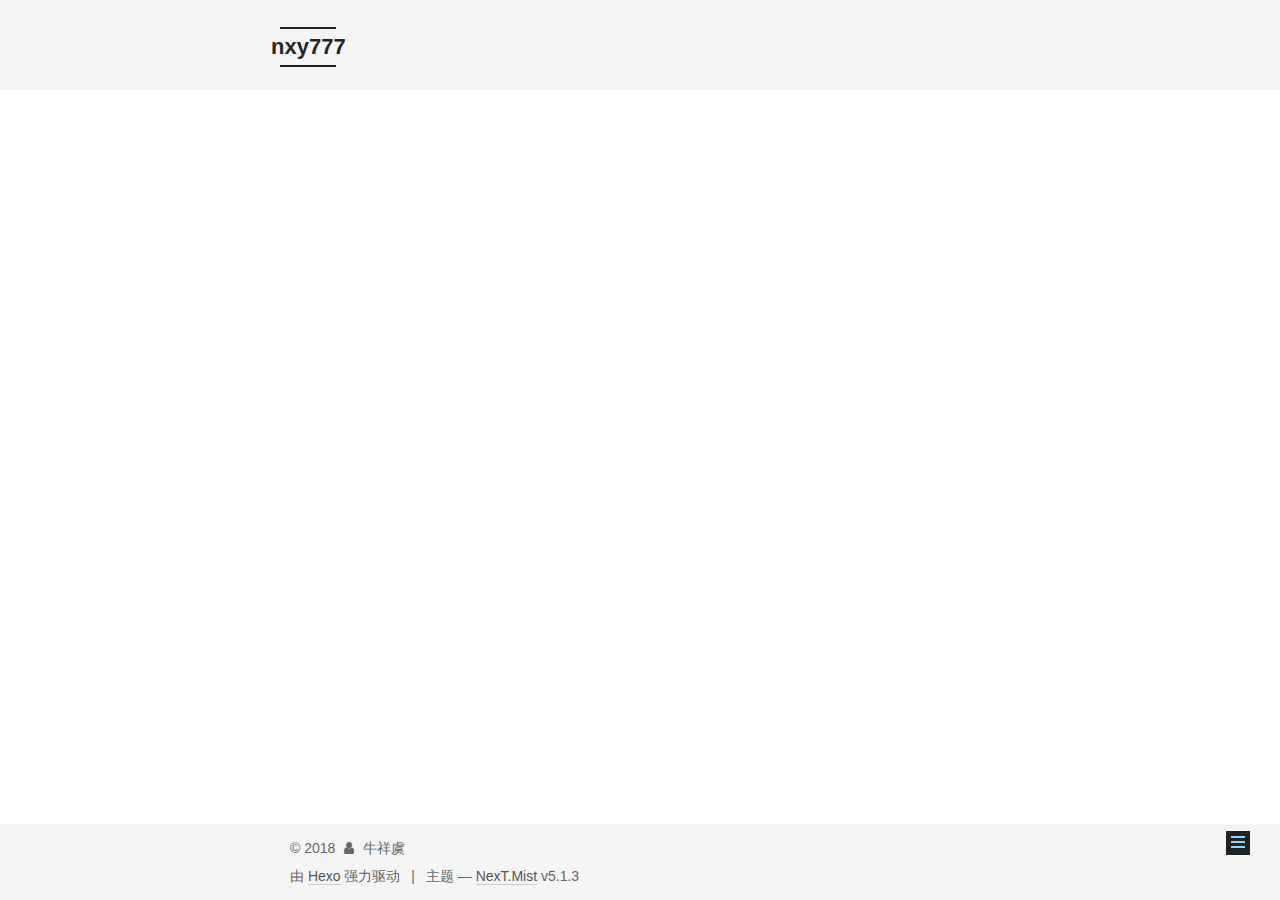
<file: 2018/01/10/baidu_verify_NkLvh7YyAR/index.html>
<!DOCTYPE html>



  


<html class="theme-next mist use-motion" lang="zh-Hans">
<head>
  <meta charset="UTF-8"/>
<meta http-equiv="X-UA-Compatible" content="IE=edge" />
<meta name="viewport" content="width=device-width, initial-scale=1, maximum-scale=1"/>
<meta name="theme-color" content="#222">









<meta http-equiv="Cache-Control" content="no-transform" />
<meta http-equiv="Cache-Control" content="no-siteapp" />
















  
  
  <link href="/lib/fancybox/source/jquery.fancybox.css?v=2.1.5" rel="stylesheet" type="text/css" />







<link href="/lib/font-awesome/css/font-awesome.min.css?v=4.6.2" rel="stylesheet" type="text/css" />

<link href="/css/main.css?v=5.1.3" rel="stylesheet" type="text/css" />


  <link rel="apple-touch-icon" sizes="180x180" href="/images/apple-touch-icon-next.png?v=5.1.3">


  <link rel="icon" type="image/png" sizes="32x32" href="/images/favicon-32x32-next.png?v=5.1.3">


  <link rel="icon" type="image/png" sizes="16x16" href="/images/favicon-16x16-next.png?v=5.1.3">


  <link rel="mask-icon" href="/images/logo.svg?v=5.1.3" color="#222">





  <meta name="keywords" content="Hexo, NexT" />










<meta name="description" content="NkLvh7YyAR">
<meta property="og:type" content="article">
<meta property="og:title" content="nxy777">
<meta property="og:url" content="http://yoursite.com/2018/01/10/baidu_verify_NkLvh7YyAR/index.html">
<meta property="og:site_name" content="nxy777">
<meta property="og:description" content="NkLvh7YyAR">
<meta property="og:locale" content="zh-Hans">
<meta property="og:updated_time" content="2018-01-10T15:13:32.647Z">
<meta name="twitter:card" content="summary">
<meta name="twitter:title" content="nxy777">
<meta name="twitter:description" content="NkLvh7YyAR">



<script type="text/javascript" id="hexo.configurations">
  var NexT = window.NexT || {};
  var CONFIG = {
    root: '/',
    scheme: 'Mist',
    version: '5.1.3',
    sidebar: {"position":"left","display":"post","offset":12,"b2t":false,"scrollpercent":false,"onmobile":false},
    fancybox: true,
    tabs: true,
    motion: {"enable":true,"async":false,"transition":{"post_block":"fadeIn","post_header":"slideDownIn","post_body":"slideDownIn","coll_header":"slideLeftIn","sidebar":"slideUpIn"}},
    duoshuo: {
      userId: '0',
      author: '博主'
    },
    algolia: {
      applicationID: '',
      apiKey: '',
      indexName: '',
      hits: {"per_page":10},
      labels: {"input_placeholder":"Search for Posts","hits_empty":"We didn't find any results for the search: ${query}","hits_stats":"${hits} results found in ${time} ms"}
    }
  };
</script>



  <link rel="canonical" href="http://yoursite.com/2018/01/10/baidu_verify_NkLvh7YyAR/"/>





  <title> | nxy777</title>
  








</head>

<body itemscope itemtype="http://schema.org/WebPage" lang="zh-Hans">

  
  
    
  

  <div class="container sidebar-position-left page-post-detail">
    <div class="headband"></div>

    <header id="header" class="header" itemscope itemtype="http://schema.org/WPHeader">
      <div class="header-inner"><div class="site-brand-wrapper">
  <div class="site-meta ">
    

    <div class="custom-logo-site-title">
      <a href="/"  class="brand" rel="start">
        <span class="logo-line-before"><i></i></span>
        <span class="site-title">nxy777</span>
        <span class="logo-line-after"><i></i></span>
      </a>
    </div>
      
        <p class="site-subtitle"></p>
      
  </div>

  <div class="site-nav-toggle">
    <button>
      <span class="btn-bar"></span>
      <span class="btn-bar"></span>
      <span class="btn-bar"></span>
    </button>
  </div>
</div>

<nav class="site-nav">
  

  
    <ul id="menu" class="menu">
      
        
        <li class="menu-item menu-item-home">
          <a href="/" rel="section">
            
              <i class="menu-item-icon fa fa-fw fa-home"></i> <br />
            
            首页
          </a>
        </li>
      
        
        <li class="menu-item menu-item-archives">
          <a href="/archives/" rel="section">
            
              <i class="menu-item-icon fa fa-fw fa-archive"></i> <br />
            
            归档
          </a>
        </li>
      
        
        <li class="menu-item menu-item-categories">
          <a href="/categories/" rel="section">
            
              <i class="menu-item-icon fa fa-fw fa-th"></i> <br />
            
            分类
          </a>
        </li>
      
        
        <li class="menu-item menu-item-tags">
          <a href="/tags/" rel="section">
            
              <i class="menu-item-icon fa fa-fw fa-tags"></i> <br />
            
            标签
          </a>
        </li>
      

      
    </ul>
  

  
</nav>



 </div>
    </header>

    <main id="main" class="main">
      <div class="main-inner">
        <div class="content-wrap">
          <div id="content" class="content">
            

  <div id="posts" class="posts-expand">
    

  

  
  
  

  <article class="post post-type-normal" itemscope itemtype="http://schema.org/Article">
  
  
  
  <div class="post-block">
    <link itemprop="mainEntityOfPage" href="http://yoursite.com/2018/01/10/baidu_verify_NkLvh7YyAR/">

    <span hidden itemprop="author" itemscope itemtype="http://schema.org/Person">
      <meta itemprop="name" content="牛祥虞">
      <meta itemprop="description" content="">
      <meta itemprop="image" content="/images/moto.jpg">
    </span>

    <span hidden itemprop="publisher" itemscope itemtype="http://schema.org/Organization">
      <meta itemprop="name" content="nxy777">
    </span>

    
      <header class="post-header">

        
        
          <h1 class="post-title" itemprop="name headline"></h1>
        

        <div class="post-meta">
          <span class="post-time">
            
              <span class="post-meta-item-icon">
                <i class="fa fa-calendar-o"></i>
              </span>
              
                <span class="post-meta-item-text">发表于</span>
              
              <time title="创建于" itemprop="dateCreated datePublished" datetime="2018-01-10T23:13:48+08:00">
                2018-01-10
              </time>
            

            

            
          </span>

          

          
            
          

          
          

          

          

          

        </div>
      </header>
    

    
    
    
    <div class="post-body" itemprop="articleBody">

      
      

      
        NkLvh7YyAR
      
    </div>
    
    
    

    

    

    

    <footer class="post-footer">
      

      
      
      

      
        <div class="post-nav">
          <div class="post-nav-next post-nav-item">
            
              <a href="/2018/01/03/first/" rel="next" title="first">
                <i class="fa fa-chevron-left"></i> first
              </a>
            
          </div>

          <span class="post-nav-divider"></span>

          <div class="post-nav-prev post-nav-item">
            
          </div>
        </div>
      

      
      
    </footer>
  </div>
  
  
  
  </article>



    <div class="post-spread">
      
    </div>
  </div>


          </div>
          


          

  



        </div>
        
          
  
  <div class="sidebar-toggle">
    <div class="sidebar-toggle-line-wrap">
      <span class="sidebar-toggle-line sidebar-toggle-line-first"></span>
      <span class="sidebar-toggle-line sidebar-toggle-line-middle"></span>
      <span class="sidebar-toggle-line sidebar-toggle-line-last"></span>
    </div>
  </div>

  <aside id="sidebar" class="sidebar">
    
    <div class="sidebar-inner">

      

      

      <section class="site-overview-wrap sidebar-panel sidebar-panel-active">
        <div class="site-overview">
          <div class="site-author motion-element" itemprop="author" itemscope itemtype="http://schema.org/Person">
            
              <img class="site-author-image" itemprop="image"
                src="/images/moto.jpg"
                alt="牛祥虞" />
            
              <p class="site-author-name" itemprop="name">牛祥虞</p>
              <p class="site-description motion-element" itemprop="description">共同学习 共同进步</p>
          </div>

          <nav class="site-state motion-element">

            
              <div class="site-state-item site-state-posts">
              
                <a href="/archives/">
              
                  <span class="site-state-item-count">2</span>
                  <span class="site-state-item-name">日志</span>
                </a>
              </div>
            

            

            

          </nav>

          

          

          
          

          
          

          

        </div>
      </section>

      

      

    </div>
  </aside>


        
      </div>
    </main>

    <footer id="footer" class="footer">
      <div class="footer-inner">
        <div class="copyright">&copy; <span itemprop="copyrightYear">2018</span>
  <span class="with-love">
    <i class="fa fa-user"></i>
  </span>
  <span class="author" itemprop="copyrightHolder">牛祥虞</span>

  
</div>


  <div class="powered-by">由 <a class="theme-link" target="_blank" href="https://hexo.io">Hexo</a> 强力驱动</div>



  <span class="post-meta-divider">|</span>



  <div class="theme-info">主题 &mdash; <a class="theme-link" target="_blank" href="https://github.com/iissnan/hexo-theme-next">NexT.Mist</a> v5.1.3</div>




        







        
      </div>
    </footer>

    
      <div class="back-to-top">
        <i class="fa fa-arrow-up"></i>
        
      </div>
    

    

  </div>

  

<script type="text/javascript">
  if (Object.prototype.toString.call(window.Promise) !== '[object Function]') {
    window.Promise = null;
  }
</script>









  












  
  
    <script type="text/javascript" src="/lib/jquery/index.js?v=2.1.3"></script>
  

  
  
    <script type="text/javascript" src="/lib/fastclick/lib/fastclick.min.js?v=1.0.6"></script>
  

  
  
    <script type="text/javascript" src="/lib/jquery_lazyload/jquery.lazyload.js?v=1.9.7"></script>
  

  
  
    <script type="text/javascript" src="/lib/velocity/velocity.min.js?v=1.2.1"></script>
  

  
  
    <script type="text/javascript" src="/lib/velocity/velocity.ui.min.js?v=1.2.1"></script>
  

  
  
    <script type="text/javascript" src="/lib/fancybox/source/jquery.fancybox.pack.js?v=2.1.5"></script>
  


  


  <script type="text/javascript" src="/js/src/utils.js?v=5.1.3"></script>

  <script type="text/javascript" src="/js/src/motion.js?v=5.1.3"></script>



  
  

  
  <script type="text/javascript" src="/js/src/scrollspy.js?v=5.1.3"></script>
<script type="text/javascript" src="/js/src/post-details.js?v=5.1.3"></script>



  


  <script type="text/javascript" src="/js/src/bootstrap.js?v=5.1.3"></script>



  


  




	





  





  












  





  

  

  

  
  

  

  

  

</body>
</html>
</file>
<file: css/main.css>
/* normalize.css v3.0.2 | MIT License | git.io/normalize */
html {
  font-family: sans-serif; /* 1 */
  -ms-text-size-adjust: 100%; /* 2 */
  -webkit-text-size-adjust: 100%; /* 2 */
}
body {
  margin: 0;
}
article,
aside,
details,
figcaption,
figure,
footer,
header,
hgroup,
main,
menu,
nav,
section,
summary {
  display: block;
}
audio,
canvas,
progress,
video {
  display: inline-block; /* 1 */
  vertical-align: baseline; /* 2 */
}
audio:not([controls]) {
  display: none;
  height: 0;
}
[hidden],
template {
  display: none;
}
a {
  background-color: transparent;
}
a:active,
a:hover {
  outline: 0;
}
abbr[title] {
  border-bottom: 1px dotted;
}
b,
strong {
  font-weight: bold;
}
dfn {
  font-style: italic;
}
h1 {
  font-size: 2em;
  margin: 0.67em 0;
}
mark {
  background: #ff0;
  color: #000;
}
small {
  font-size: 80%;
}
sub,
sup {
  font-size: 75%;
  line-height: 0;
  position: relative;
  vertical-align: baseline;
}
sup {
  top: -0.5em;
}
sub {
  bottom: -0.25em;
}
img {
  border: 0;
}
svg:not(:root) {
  overflow: hidden;
}
figure {
  margin: 1em 40px;
}
hr {
  -moz-box-sizing: content-box;
  box-sizing: content-box;
  height: 0;
}
pre {
  overflow: auto;
}
code,
kbd,
pre,
samp {
  font-family: monospace, monospace;
  font-size: 1em;
}
button,
input,
optgroup,
select,
textarea {
  color: inherit; /* 1 */
  font: inherit; /* 2 */
  margin: 0; /* 3 */
}
button {
  overflow: visible;
}
button,
select {
  text-transform: none;
}
button,
html input[type="button"],
input[type="reset"],
input[type="submit"] {
  -webkit-appearance: button; /* 2 */
  cursor: pointer; /* 3 */
}
button[disabled],
html input[disabled] {
  cursor: default;
}
button::-moz-focus-inner,
input::-moz-focus-inner {
  border: 0;
  padding: 0;
}
input {
  line-height: normal;
}
input[type="checkbox"],
input[type="radio"] {
  box-sizing: border-box; /* 1 */
  padding: 0; /* 2 */
}
input[type="number"]::-webkit-inner-spin-button,
input[type="number"]::-webkit-outer-spin-button {
  height: auto;
}
input[type="search"] {
  -webkit-appearance: textfield; /* 1 */
  -moz-box-sizing: content-box;
  -webkit-box-sizing: content-box; /* 2 */
  box-sizing: content-box;
}
input[type="search"]::-webkit-search-cancel-button,
input[type="search"]::-webkit-search-decoration {
  -webkit-appearance: none;
}
fieldset {
  border: 1px solid #c0c0c0;
  margin: 0 2px;
  padding: 0.35em 0.625em 0.75em;
}
legend {
  border: 0; /* 1 */
  padding: 0; /* 2 */
}
textarea {
  overflow: auto;
}
optgroup {
  font-weight: bold;
}
table {
  border-collapse: collapse;
  border-spacing: 0;
}
td,
th {
  padding: 0;
}
::selection {
  background: #262a30;
  color: #fff;
}
body {
  position: relative;
  font-family: 'Lato', "PingFang SC", "Microsoft YaHei", sans-serif;
  font-size: 14px;
  line-height: 2;
  color: #555;
  background: #fff;
}
@media (max-width: 767px) {
  body {
    padding-right: 0 !important;
  }
}
@media (min-width: 768px) and (max-width: 991px) {
  body {
    padding-right: 0 !important;
  }
}
@media (min-width: 1600px) {
  body {
    font-size: 16px;
  }
}
h1,
h2,
h3,
h4,
h5,
h6 {
  margin: 0;
  padding: 0;
  font-weight: bold;
  line-height: 1.5;
  font-family: 'Lato', "PingFang SC", "Microsoft YaHei", sans-serif;
}
h2,
h3,
h4,
h5,
h6 {
  margin: 20px 0 15px;
}
h1 {
  font-size: 24px;
}
@media (max-width: 767px) {
  h1 {
    font-size: 20px;
  }
}
h2 {
  font-size: 22px;
}
@media (max-width: 767px) {
  h2 {
    font-size: 18px;
  }
}
h3 {
  font-size: 20px;
}
@media (max-width: 767px) {
  h3 {
    font-size: 16px;
  }
}
h4 {
  font-size: 18px;
}
@media (max-width: 767px) {
  h4 {
    font-size: 14px;
  }
}
h5 {
  font-size: 16px;
}
@media (max-width: 767px) {
  h5 {
    font-size: 12px;
  }
}
h6 {
  font-size: 14px;
}
@media (max-width: 767px) {
  h6 {
    font-size: 10px;
  }
}
p {
  margin: 0 0 20px 0;
}
a {
  color: #555;
  text-decoration: none;
  outline: none;
  border-bottom: 1px solid #999;
  word-wrap: break-word;
}
a:hover {
  color: #222;
  border-bottom-color: #222;
}
blockquote {
  margin: 0;
  padding: 0;
}
img {
  display: block;
  margin: auto;
  max-width: 100%;
  height: auto;
}
hr {
  margin: 40px 0;
  height: 3px;
  border: none;
  background-color: #ddd;
  background-image: repeating-linear-gradient(-45deg, #fff, #fff 4px, transparent 4px, transparent 8px);
}
blockquote {
  padding: 0 15px;
  color: #666;
  border-left: 4px solid #ddd;
}
blockquote cite::before {
  content: "-";
  padding: 0 5px;
}
dt {
  font-weight: 700;
}
dd {
  margin: 0;
  padding: 0;
}
kbd {
  border: 1px solid #ccc;
  border-radius: 0.2em;
  box-shadow: 0.1em 0.1em 0.2em rgba(0,0,0,0.1);
  background-color: #f9f9f9;
  font-family: inherit;
  background-image: -webkit-linear-gradient(top, #eee, #fff, #eee);
  padding: 0.1em 0.3em;
  white-space: nowrap;
}
.text-left {
  text-align: left;
}
.text-center {
  text-align: center;
}
.text-right {
  text-align: right;
}
.text-justify {
  text-align: justify;
}
.text-nowrap {
  white-space: nowrap;
}
.text-lowercase {
  text-transform: lowercase;
}
.text-uppercase {
  text-transform: uppercase;
}
.text-capitalize {
  text-transform: capitalize;
}
.center-block {
  display: block;
  margin-left: auto;
  margin-right: auto;
}
.clearfix:before,
.clearfix:after {
  content: " ";
  display: table;
}
.clearfix:after {
  clear: both;
}
.pullquote {
  width: 45%;
}
.pullquote.left {
  float: left;
  margin-left: 5px;
  margin-right: 10px;
}
.pullquote.right {
  float: right;
  margin-left: 10px;
  margin-right: 5px;
}
.affix.affix.affix {
  position: fixed;
}
.translation {
  margin-top: -20px;
  font-size: 14px;
  color: #999;
}
.scrollbar-measure {
  width: 100px;
  height: 100px;
  overflow: scroll;
  position: absolute;
  top: -9999px;
}
.use-motion .motion-element {
  opacity: 0;
}
table {
  margin: 20px 0;
  width: 100%;
  border-collapse: collapse;
  border-spacing: 0;
  border: 1px solid #ddd;
  font-size: 14px;
  table-layout: fixed;
  word-wrap: break-all;
}
table>tbody>tr:nth-of-type(odd) {
  background-color: #f9f9f9;
}
table>tbody>tr:hover {
  background-color: #f5f5f5;
}
caption,
th,
td {
  padding: 8px;
  text-align: left;
  vertical-align: middle;
  font-weight: normal;
}
th,
td {
  border-bottom: 3px solid #ddd;
  border-right: 1px solid #eee;
}
th {
  padding-bottom: 10px;
  font-weight: 700;
}
td {
  border-bottom-width: 1px;
}
html,
body {
  height: 100%;
}
.container {
  position: relative;
  min-height: 100%;
}
.header-inner {
  margin: 0 auto;
  padding: 100px 0 70px;
  width: 700px;
}
@media (min-width: 1600px) {
  .container .header-inner {
    width: 900px;
  }
}
.main {
  padding-bottom: 150px;
}
.main-inner {
  margin: 0 auto;
  width: 700px;
}
@media (min-width: 1600px) {
  .container .main-inner {
    width: 900px;
  }
}
.footer {
  position: absolute;
  left: 0;
  bottom: 0;
  width: 100%;
  min-height: 50px;
}
.footer-inner {
  box-sizing: border-box;
  margin: 20px auto;
  width: 700px;
}
@media (min-width: 1600px) {
  .container .footer-inner {
    width: 900px;
  }
}
pre,
.highlight {
  overflow: auto;
  margin: 20px 0;
  padding: 0;
  font-size: 13px;
  color: #4d4d4c;
  background: #f7f7f7;
  line-height: 1.6;
}
pre,
code {
  font-family: consolas, Menlo, "PingFang SC", "Microsoft YaHei", monospace;
}
code {
  padding: 2px 4px;
  word-wrap: break-word;
  color: #555;
  background: #eee;
  border-radius: 3px;
  font-size: 13px;
}
pre {
  padding: 10px;
}
pre code {
  padding: 0;
  color: #4d4d4c;
  background: none;
  text-shadow: none;
}
.highlight {
  border-radius: 1px;
}
.highlight pre {
  border: none;
  margin: 0;
  padding: 10px 0;
}
.highlight table {
  margin: 0;
  width: auto;
  border: none;
}
.highlight td {
  border: none;
  padding: 0;
}
.highlight figcaption {
  font-size: 1em;
  color: #4d4d4c;
  line-height: 1em;
  margin-bottom: 1em;
}
.highlight figcaption:before,
.highlight figcaption:after {
  content: " ";
  display: table;
}
.highlight figcaption:after {
  clear: both;
}
.highlight figcaption a {
  float: right;
  color: #4d4d4c;
}
.highlight figcaption a:hover {
  border-bottom-color: #4d4d4c;
}
.highlight .gutter pre {
  padding-left: 10px;
  padding-right: 10px;
  color: #869194;
  text-align: right;
  background-color: #eff2f3;
}
.highlight .code pre {
  width: 100%;
  padding-left: 10px;
  padding-right: 10px;
  background-color: #f7f7f7;
}
.highlight .line {
  height: 20px;
}
.gutter {
  -webkit-user-select: none;
  -moz-user-select: none;
  -ms-user-select: none;
  user-select: none;
}
.gist table {
  width: auto;
}
.gist table td {
  border: none;
}
pre .deletion {
  background: #fdd;
}
pre .addition {
  background: #dfd;
}
pre .meta {
  color: #8959a8;
}
pre .comment {
  color: #8e908c;
}
pre .variable,
pre .attribute,
pre .tag,
pre .regexp,
pre .ruby .constant,
pre .xml .tag .title,
pre .xml .pi,
pre .xml .doctype,
pre .html .doctype,
pre .css .id,
pre .css .class,
pre .css .pseudo {
  color: #c82829;
}
pre .number,
pre .preprocessor,
pre .built_in,
pre .literal,
pre .params,
pre .constant,
pre .command {
  color: #f5871f;
}
pre .ruby .class .title,
pre .css .rules .attribute,
pre .string,
pre .value,
pre .inheritance,
pre .header,
pre .ruby .symbol,
pre .xml .cdata,
pre .special,
pre .number,
pre .formula {
  color: #718c00;
}
pre .title,
pre .css .hexcolor {
  color: #3e999f;
}
pre .function,
pre .python .decorator,
pre .python .title,
pre .ruby .function .title,
pre .ruby .title .keyword,
pre .perl .sub,
pre .javascript .title,
pre .coffeescript .title {
  color: #4271ae;
}
pre .keyword,
pre .javascript .function {
  color: #8959a8;
}
.full-image.full-image.full-image.full-image {
  border: none;
  max-width: 100%;
  width: auto;
  margin: 20px auto 25px;
}
@media (min-width: 992px) {
  .full-image.full-image.full-image.full-image {
    max-width: none;
    width: 110%;
    margin: 25px -5%;
  }
}
.blockquote-center,
.page-home .post-type-quote blockquote,
.page-post-detail .post-type-quote blockquote {
  position: relative;
  margin: 40px 0;
  padding: 0;
  border-left: none;
  text-align: center;
}
.blockquote-center::before,
.page-home .post-type-quote blockquote::before,
.page-post-detail .post-type-quote blockquote::before,
.blockquote-center::after,
.page-home .post-type-quote blockquote::after,
.page-post-detail .post-type-quote blockquote::after {
  position: absolute;
  content: ' ';
  display: block;
  width: 100%;
  height: 24px;
  opacity: 0.2;
  background-repeat: no-repeat;
  background-position: 0 -6px;
  background-size: 22px 22px;
}
.blockquote-center::before,
.page-home .post-type-quote blockquote::before,
.page-post-detail .post-type-quote blockquote::before {
  top: -20px;
  background-image: url("../images/quote-l.svg");
  border-top: 1px solid #ccc;
}
.blockquote-center::after,
.page-home .post-type-quote blockquote::after,
.page-post-detail .post-type-quote blockquote::after {
  bottom: -20px;
  background-image: url("../images/quote-r.svg");
  border-bottom: 1px solid #ccc;
  background-position: 100% 8px;
}
.blockquote-center p,
.page-home .post-type-quote blockquote p,
.page-post-detail .post-type-quote blockquote p,
.blockquote-center div,
.page-home .post-type-quote blockquote div,
.page-post-detail .post-type-quote blockquote div {
  text-align: center;
}
.post .post-body .group-picture img {
  box-sizing: border-box;
  padding: 0 3px;
  border: none;
}
.post .group-picture-row {
  overflow: hidden;
  margin-top: 6px;
}
.post .group-picture-row:first-child {
  margin-top: 0;
}
.post .group-picture-column {
  float: left;
}
.page-post-detail .post-body .group-picture-column {
  float: none;
  margin-top: 10px;
  width: auto !important;
}
.page-post-detail .post-body .group-picture-column img {
  margin: 0 auto;
}
.page-archive .group-picture-container {
  overflow: hidden;
}
.page-archive .group-picture-row {
  float: left;
}
.page-archive .group-picture-row:first-child {
  margin-top: 6px;
}
.page-archive .group-picture-column {
  max-width: 150px;
  max-height: 150px;
}
.post-body .note {
  position: relative;
  padding: 15px;
  margin-bottom: 20px;
  border: 1px solid #eee;
  border-left-width: 5px;
  border-radius: 3px;
}
.post-body .note h2,
.post-body .note h3,
.post-body .note h4,
.post-body .note h5,
.post-body .note h6 {
  margin-top: 0;
  margin-bottom: 0;
  border-bottom: initial;
  padding-top: 0 !important;
}
.post-body .note p:first-child,
.post-body .note ul:first-child,
.post-body .note ol:first-child,
.post-body .note table:first-child,
.post-body .note pre:first-child,
.post-body .note blockquote:first-child {
  margin-top: 0;
}
.post-body .note p:last-child,
.post-body .note ul:last-child,
.post-body .note ol:last-child,
.post-body .note table:last-child,
.post-body .note pre:last-child,
.post-body .note blockquote:last-child {
  margin-bottom: 0;
}
.post-body .note.default {
  border-left-color: #777;
}
.post-body .note.default h2,
.post-body .note.default h3,
.post-body .note.default h4,
.post-body .note.default h5,
.post-body .note.default h6 {
  color: #777;
}
.post-body .note.primary {
  border-left-color: #6f42c1;
}
.post-body .note.primary h2,
.post-body .note.primary h3,
.post-body .note.primary h4,
.post-body .note.primary h5,
.post-body .note.primary h6 {
  color: #6f42c1;
}
.post-body .note.info {
  border-left-color: #428bca;
}
.post-body .note.info h2,
.post-body .note.info h3,
.post-body .note.info h4,
.post-body .note.info h5,
.post-body .note.info h6 {
  color: #428bca;
}
.post-body .note.success {
  border-left-color: #5cb85c;
}
.post-body .note.success h2,
.post-body .note.success h3,
.post-body .note.success h4,
.post-body .note.success h5,
.post-body .note.success h6 {
  color: #5cb85c;
}
.post-body .note.warning {
  border-left-color: #f0ad4e;
}
.post-body .note.warning h2,
.post-body .note.warning h3,
.post-body .note.warning h4,
.post-body .note.warning h5,
.post-body .note.warning h6 {
  color: #f0ad4e;
}
.post-body .note.danger {
  border-left-color: #d9534f;
}
.post-body .note.danger h2,
.post-body .note.danger h3,
.post-body .note.danger h4,
.post-body .note.danger h5,
.post-body .note.danger h6 {
  color: #d9534f;
}
.post-body .label {
  display: inline;
  padding: 0 2px;
  white-space: nowrap;
}
.post-body .label.default {
  background-color: #f0f0f0;
}
.post-body .label.primary {
  background-color: #efe6f7;
}
.post-body .label.info {
  background-color: #e5f2f8;
}
.post-body .label.success {
  background-color: #e7f4e9;
}
.post-body .label.warning {
  background-color: #fcf6e1;
}
.post-body .label.danger {
  background-color: #fae8eb;
}
.post-body .tabs {
  position: relative;
  display: block;
  margin-bottom: 20px;
  padding-top: 10px;
}
.post-body .tabs ul.nav-tabs {
  margin: 0;
  padding: 0;
  display: flex;
  margin-bottom: -1px;
}
@media (max-width: 413px) {
  .post-body .tabs ul.nav-tabs {
    display: block;
    margin-bottom: 5px;
  }
}
.post-body .tabs ul.nav-tabs li.tab {
  list-style-type: none !important;
  margin: 0 0.25em 0 0;
  border-top: 3px solid transparent;
  border-left: 1px solid transparent;
  border-right: 1px solid transparent;
}
@media (max-width: 413px) {
  .post-body .tabs ul.nav-tabs li.tab {
    margin: initial;
    border-top: 1px solid transparent;
    border-left: 3px solid transparent;
    border-right: 1px solid transparent;
    border-bottom: 1px solid transparent;
  }
}
.post-body .tabs ul.nav-tabs li.tab a {
  outline: 0;
  border-bottom: initial;
  display: block;
  line-height: 1.8em;
  padding: 0.25em 0.75em;
  transition-duration: 0.2s;
  transition-timing-function: ease-out;
  transition-delay: 0s;
}
.post-body .tabs ul.nav-tabs li.tab a i {
  width: 1.285714285714286em;
}
.post-body .tabs ul.nav-tabs li.tab.active {
  border-top: 3px solid #fc6423;
  border-left: 1px solid #ddd;
  border-right: 1px solid #ddd;
  background-color: #fff;
}
@media (max-width: 413px) {
  .post-body .tabs ul.nav-tabs li.tab.active {
    border-top: 1px solid #ddd;
    border-left: 3px solid #fc6423;
    border-right: 1px solid #ddd;
    border-bottom: 1px solid #ddd;
  }
}
.post-body .tabs ul.nav-tabs li.tab.active a {
  cursor: default;
  color: #555;
}
.post-body .tabs .tab-content {
  background-color: #fff;
}
.post-body .tabs .tab-content .tab-pane {
  border: 1px solid #ddd;
  padding: 20px 20px 0 20px;
}
.post-body .tabs .tab-content .tab-pane:not(.active) {
  display: none !important;
}
.post-body .tabs .tab-content .tab-pane.active {
  display: block !important;
}
.btn {
  display: inline-block;
  padding: 0 20px;
  font-size: 14px;
  color: #555;
  background: transparent;
  border: 2px solid #222;
  text-decoration: none;
  border-radius: 0;
  transition-property: background-color;
  transition-duration: 0.2s;
  transition-timing-function: ease-in-out;
  transition-delay: 0s;
  line-height: 2;
}
.btn:hover {
  border-color: #222;
  color: #222;
  background: #fff;
}
.btn +.btn {
  margin: 0 0 8px 8px;
}
.btn .fa-fw {
  width: 1.285714285714286em;
  text-align: left;
}
.btn-bar {
  display: block;
  width: 22px;
  height: 2px;
  background: #555;
  border-radius: 1px;
}
.btn-bar+.btn-bar {
  margin-top: 4px;
}
.pagination {
  margin: 120px 0 40px;
  text-align: center;
  border-top: 1px solid #eee;
}
.page-number-basic,
.pagination .prev,
.pagination .next,
.pagination .page-number,
.pagination .space {
  display: inline-block;
  position: relative;
  top: -1px;
  margin: 0 10px;
  padding: 0 11px;
}
@media (max-width: 767px) {
  .page-number-basic,
  .pagination .prev,
  .pagination .next,
  .pagination .page-number,
  .pagination .space {
    margin: 0 5px;
  }
}
.pagination .prev,
.pagination .next,
.pagination .page-number {
  border-bottom: 0;
  border-top: 1px solid #eee;
  transition-property: border-color;
  transition-duration: 0.2s;
  transition-timing-function: ease-in-out;
  transition-delay: 0s;
}
.pagination .prev:hover,
.pagination .next:hover,
.pagination .page-number:hover {
  border-top-color: #222;
}
.pagination .space {
  padding: 0;
  margin: 0;
}
.pagination .prev {
  margin-left: 0;
}
.pagination .next {
  margin-right: 0;
}
.pagination .page-number.current {
  color: #fff;
  background: #ccc;
  border-top-color: #ccc;
}
@media (max-width: 767px) {
  .pagination {
    border-top: none;
  }
  .pagination .prev,
  .pagination .next,
  .pagination .page-number {
    margin-bottom: 10px;
    border-top: 0;
    border-bottom: 1px solid #eee;
    padding: 0 10px;
  }
  .pagination .prev:hover,
  .pagination .next:hover,
  .pagination .page-number:hover {
    border-bottom-color: #222;
  }
}
.comments {
  margin: 60px 20px 0;
}
.tag-cloud {
  text-align: center;
}
.tag-cloud a {
  display: inline-block;
  margin: 10px;
}
.back-to-top {
  box-sizing: border-box;
  position: fixed;
  bottom: -100px;
  right: 30px;
  z-index: 1050;
  padding: 0 6px;
  width: 24px;
  background: #222;
  font-size: 12px;
  opacity: 1;
  color: #fff;
  cursor: pointer;
  text-align: center;
  -webkit-transform: translateZ(0);
  transition-property: bottom;
  transition-duration: 0.2s;
  transition-timing-function: ease-in-out;
  transition-delay: 0s;
}
@media (min-width: 768px) and (max-width: 991px) {
  .back-to-top {
    display: none !important;
  }
}
@media (max-width: 767px) {
  .back-to-top {
    display: none !important;
  }
}
.back-to-top.back-to-top-on {
  bottom: 19px;
}
.header {
  background: transparent;
}
.header-inner {
  position: relative;
}
.headband {
  height: 3px;
  background: #222;
}
.site-meta {
  margin: 0;
  text-align: left;
}
@media (max-width: 767px) {
  .site-meta {
    text-align: center;
  }
}
.brand {
  position: relative;
  display: inline-block;
  padding: 0 40px;
  color: #222;
  background: #222;
  border-bottom: none;
}
.brand:hover {
  color: #222;
}
.logo {
  display: inline-block;
  margin-right: 5px;
  line-height: 36px;
  vertical-align: top;
}
.site-title {
  display: inline-block;
  vertical-align: top;
  line-height: 36px;
  font-size: 20px;
  font-weight: normal;
  font-family: 'Lato', "PingFang SC", "Microsoft YaHei", sans-serif;
}
.site-subtitle {
  margin-top: 10px;
  font-size: 13px;
  color: #999;
}
.use-motion .brand {
  opacity: 0;
}
.use-motion .logo,
.use-motion .site-title,
.use-motion .site-subtitle {
  opacity: 0;
  position: relative;
  top: -10px;
}
.site-nav-toggle {
  display: none;
  position: absolute;
  top: 10px;
  left: 10px;
}
@media (max-width: 767px) {
  .site-nav-toggle {
    display: block;
  }
}
.site-nav-toggle button {
  margin-top: 2px;
  padding: 9px 10px;
  background: transparent;
  border: none;
}
@media (max-width: 767px) {
  .site-nav {
    display: none;
    margin: 0 -10px;
    padding: 0 10px;
    clear: both;
    border-top: 1px solid #ddd;
  }
}
@media (min-width: 768px) and (max-width: 991px) {
  .site-nav {
    display: block !important;
  }
}
@media (min-width: 992px) {
  .site-nav {
    display: block !important;
  }
}
.menu {
  margin-top: 20px;
  padding-left: 0;
  text-align: center;
}
.menu .menu-item {
  display: inline-block;
  margin: 0 10px;
  list-style: none;
}
@media screen and (max-width: 767px) {
  .menu .menu-item {
    margin-top: 10px;
  }
}
.menu .menu-item a {
  display: block;
  font-size: 13px;
  line-height: inherit;
  border-bottom: 1px solid transparent;
  transition-property: border-color;
  transition-duration: 0.2s;
  transition-timing-function: ease-in-out;
  transition-delay: 0s;
}
.menu .menu-item a:hover {
  border-bottom-color: #222;
}
.menu .menu-item .fa {
  margin-right: 5px;
}
.use-motion .menu-item {
  opacity: 0;
}
.post-body {
  font-family: 'Lato', "PingFang SC", "Microsoft YaHei", sans-serif;
}
@media (max-width: 767px) {
  .post-body {
    word-break: break-word;
  }
}
.post-body .fancybox img {
  display: block !important;
  margin: 0 auto;
  cursor: pointer;
  cursor: zoom-in;
  cursor: -webkit-zoom-in;
}
.post-body .image-caption,
.post-body .figure .caption {
  margin: -20px auto 15px;
  text-align: center;
  font-size: 14px;
  color: #999;
  font-weight: bold;
  line-height: 1;
}
.post-sticky-flag {
  display: inline-block;
  font-size: 16px;
  -ms-transform: rotate(30deg);
  -webkit-transform: rotate(30deg);
  -moz-transform: rotate(30deg);
  -ms-transform: rotate(30deg);
  -o-transform: rotate(30deg);
  transform: rotate(30deg);
}
.use-motion .post-block,
.use-motion .pagination,
.use-motion .comments {
  opacity: 0;
}
.use-motion .post-header {
  opacity: 0;
}
.use-motion .post-body {
  opacity: 0;
}
.use-motion .collection-title {
  opacity: 0;
}
.posts-expand {
  padding-top: 40px;
}
@media (max-width: 767px) {
  .posts-expand {
    margin: 0 20px;
  }
  .post-body pre .gutter pre {
    padding-right: 10px;
  }
  .post-body .highlight {
    margin-left: 0px;
    margin-right: 0px;
    padding: 0;
  }
  .post-body .highlight .gutter pre {
    padding-right: 10px;
  }
}
@media (min-width: 992px) {
  .posts-expand .post-body {
    text-align: justify;
  }
}
.posts-expand .post-body h2,
.posts-expand .post-body h3,
.posts-expand .post-body h4,
.posts-expand .post-body h5,
.posts-expand .post-body h6 {
  padding-top: 10px;
}
.posts-expand .post-body h2 .header-anchor,
.posts-expand .post-body h3 .header-anchor,
.posts-expand .post-body h4 .header-anchor,
.posts-expand .post-body h5 .header-anchor,
.posts-expand .post-body h6 .header-anchor {
  float: right;
  margin-left: 10px;
  color: #ccc;
  border-bottom-style: none;
  visibility: hidden;
}
.posts-expand .post-body h2 .header-anchor:hover,
.posts-expand .post-body h3 .header-anchor:hover,
.posts-expand .post-body h4 .header-anchor:hover,
.posts-expand .post-body h5 .header-anchor:hover,
.posts-expand .post-body h6 .header-anchor:hover {
  color: inherit;
}
.posts-expand .post-body h2:hover .header-anchor,
.posts-expand .post-body h3:hover .header-anchor,
.posts-expand .post-body h4:hover .header-anchor,
.posts-expand .post-body h5:hover .header-anchor,
.posts-expand .post-body h6:hover .header-anchor {
  visibility: visible;
}
.posts-expand .post-body ul li {
  list-style: circle;
}
.posts-expand .post-body img {
  box-sizing: border-box;
  margin: auto;
  padding: 3px;
  border: 1px solid #ddd;
}
.posts-expand .post-body .fancybox img {
  margin: 0 auto 25px;
}
@media (max-width: 767px) {
  .posts-collapse {
    margin: 0 20px;
  }
  .posts-collapse .post-title,
  .posts-collapse .post-meta {
    display: block;
    width: auto;
    text-align: left;
  }
}
.posts-collapse {
  position: relative;
  z-index: 1010;
  margin-left: 0;
}
.posts-collapse::after {
  content: " ";
  position: absolute;
  top: 20px;
  left: 0;
  margin-left: -2px;
  width: 4px;
  height: 100%;
  background: #f5f5f5;
  z-index: -1;
}
@media (max-width: 767px) {
  .posts-collapse {
    margin: 0 20px;
  }
}
.posts-collapse .collection-title {
  position: relative;
  margin: 60px 0;
}
.posts-collapse .collection-title h1,
.posts-collapse .collection-title h2 {
  margin-left: 20px;
}
.posts-collapse .collection-title small {
  color: #bbb;
  margin-left: 5px;
}
.posts-collapse .collection-title::before {
  content: " ";
  position: absolute;
  left: 0;
  top: 50%;
  margin-left: -4px;
  margin-top: -4px;
  width: 8px;
  height: 8px;
  background: #bbb;
  border-radius: 50%;
}
.posts-collapse .post {
  margin: 30px 0;
}
.posts-collapse .post-header {
  position: relative;
  transition-duration: 0.2s;
  transition-timing-function: ease-in-out;
  transition-delay: 0s;
  transition-property: border;
  border-bottom: 1px dashed #ccc;
}
.posts-collapse .post-header::before {
  content: " ";
  position: absolute;
  left: 0;
  top: 12px;
  width: 6px;
  height: 6px;
  margin-left: -4px;
  background: #bbb;
  border-radius: 50%;
  border: 1px solid #fff;
  transition-duration: 0.2s;
  transition-timing-function: ease-in-out;
  transition-delay: 0s;
  transition-property: background;
}
.posts-collapse .post-header:hover {
  border-bottom-color: #666;
}
.posts-collapse .post-header:hover::before {
  background: #222;
}
.posts-collapse .post-meta {
  position: absolute;
  font-size: 12px;
  left: 20px;
  top: 5px;
}
.posts-collapse .post-comments-count {
  display: none;
}
.posts-collapse .post-title {
  margin-left: 60px;
  font-size: 16px;
  font-weight: normal;
  line-height: inherit;
}
.posts-collapse .post-title::after {
  margin-left: 3px;
  opacity: 0.6;
}
.posts-collapse .post-title a {
  color: #666;
  border-bottom: none;
}
.page-home .post-type-quote .post-header,
.page-post-detail .post-type-quote .post-header,
.page-home .post-type-quote .post-tags,
.page-post-detail .post-type-quote .post-tags {
  display: none;
}
.posts-expand .post-title {
  text-align: center;
  word-break: break-word;
  font-weight: 400;
}
.posts-expand .post-title-link {
  display: inline-block;
  position: relative;
  color: #555;
  border-bottom: none;
  line-height: 1.2;
  vertical-align: top;
}
.posts-expand .post-title-link::before {
  content: "";
  position: absolute;
  width: 100%;
  height: 2px;
  bottom: 0;
  left: 0;
  background-color: #000;
  visibility: hidden;
  -webkit-transform: scaleX(0);
  -moz-transform: scaleX(0);
  -ms-transform: scaleX(0);
  -o-transform: scaleX(0);
  transform: scaleX(0);
  transition-duration: 0.2s;
  transition-timing-function: ease-in-out;
  transition-delay: 0s;
}
.posts-expand .post-title-link:hover::before {
  visibility: visible;
  -webkit-transform: scaleX(1);
  -moz-transform: scaleX(1);
  -ms-transform: scaleX(1);
  -o-transform: scaleX(1);
  transform: scaleX(1);
}
.posts-expand .post-title-link .fa {
  font-size: 16px;
}
.posts-expand .post-meta {
  margin: 3px 0 60px 0;
  color: #999;
  font-family: 'Lato', "PingFang SC", "Microsoft YaHei", sans-serif;
  font-size: 12px;
  text-align: center;
}
.posts-expand .post-meta .post-category-list {
  display: inline-block;
  margin: 0;
  padding: 3px;
}
.posts-expand .post-meta .post-category-list-link {
  color: #999;
}
.posts-expand .post-meta .post-description {
  font-size: 14px;
  margin-top: 2px;
}
.post-meta-divider {
  margin: 0 0.5em;
}
.post-meta-item-icon {
  margin-right: 3px;
}
@media (min-width: 768px) and (max-width: 991px) {
  .post-meta-item-icon {
    display: inline-block;
  }
}
@media (max-width: 767px) {
  .post-meta-item-icon {
    display: inline-block;
  }
}
@media (min-width: 768px) and (max-width: 991px) {
  .post-meta-item-text {
    display: none;
  }
}
@media (max-width: 767px) {
  .post-meta-item-text {
    display: none;
  }
}
@media (max-width: 767px) {
  .posts-expand .post-comments-count {
    display: none;
  }
}
.post-button {
  margin-top: 40px;
}
.posts-expand .post-tags {
  margin-top: 40px;
  text-align: center;
}
.posts-expand .post-tags a {
  display: inline-block;
  margin-right: 10px;
  font-size: 13px;
}
.post-nav {
  display: table;
  margin-top: 15px;
  width: 100%;
  border-top: 1px solid #eee;
}
.post-nav-divider {
  display: table-cell;
  width: 10%;
}
.post-nav-item {
  display: table-cell;
  padding: 10px 0 0 0;
  width: 45%;
  vertical-align: top;
}
.post-nav-item a {
  position: relative;
  display: block;
  line-height: 25px;
  font-size: 14px;
  color: #555;
  border-bottom: none;
}
.post-nav-item a:hover {
  color: #222;
  border-bottom: none;
}
.post-nav-item a:active {
  top: 2px;
}
.post-nav-item .fa {
  position: absolute;
  top: 8px;
  left: 0;
  font-size: 12px;
}
.post-nav-next a {
  padding-left: 15px;
}
.post-nav-prev {
  text-align: right;
}
.post-nav-prev a {
  padding-right: 15px;
}
.post-nav-prev .fa {
  right: 0;
  left: auto;
}
.posts-expand .post-eof {
  display: block;
  margin: 80px auto 60px;
  width: 8%;
  height: 1px;
  background: #ccc;
  text-align: center;
}
.post:last-child .post-eof.post-eof.post-eof {
  display: none;
}
.post-gallery {
  display: table;
  table-layout: fixed;
  width: 100%;
  border-collapse: separate;
}
.post-gallery-row {
  display: table-row;
}
.post-gallery .post-gallery-img {
  display: table-cell;
  text-align: center;
  vertical-align: middle;
  border: none;
}
.post-gallery .post-gallery-img img {
  max-width: 100%;
  max-height: 100%;
  border: none;
}
.fancybox-close,
.fancybox-close:hover {
  border: none;
}
.rtl.post-body p,
.rtl.post-body a,
.rtl.post-body h1,
.rtl.post-body h2,
.rtl.post-body h3,
.rtl.post-body h4,
.rtl.post-body h5,
.rtl.post-body h6,
.rtl.post-body li,
.rtl.post-body ul,
.rtl.post-body ol {
  direction: rtl;
  font-family: UKIJ Ekran;
}
.rtl.post-title {
  font-family: UKIJ Ekran;
}
.sidebar {
  position: fixed;
  right: 0;
  top: 0;
  bottom: 0;
  width: 0;
  z-index: 1040;
  box-shadow: inset 0 2px 6px #000;
  background: #222;
  -webkit-transform: translateZ(0);
}
.sidebar a {
  color: #999;
  border-bottom-color: #555;
}
.sidebar a:hover {
  color: #eee;
}
@media (min-width: 768px) and (max-width: 991px) {
  .sidebar {
    display: none !important;
  }
}
@media (max-width: 767px) {
  .sidebar {
    display: none !important;
  }
}
.sidebar-inner {
  position: relative;
  padding: 20px 10px;
  color: #999;
  text-align: center;
}
.site-overview-wrap {
  overflow: hidden;
}
.site-overview {
  overflow-y: auto;
  overflow-x: hidden;
}
.sidebar-toggle {
  position: fixed;
  right: 30px;
  bottom: 45px;
  width: 14px;
  height: 14px;
  padding: 5px;
  background: #222;
  line-height: 0;
  z-index: 1050;
  cursor: pointer;
  -webkit-transform: translateZ(0);
}
@media (min-width: 768px) and (max-width: 991px) {
  .sidebar-toggle {
    display: none !important;
  }
}
@media (max-width: 767px) {
  .sidebar-toggle {
    display: none !important;
  }
}
.sidebar-toggle-line {
  position: relative;
  display: inline-block;
  vertical-align: top;
  height: 2px;
  width: 100%;
  background: #fff;
  margin-top: 3px;
}
.sidebar-toggle-line:first-child {
  margin-top: 0;
}
.site-author-image {
  display: block;
  margin: 0 auto;
  padding: 2px;
  max-width: 96px;
  height: auto;
  border: 2px solid #333;
}
.site-author-name {
  margin: 5px 0 0;
  text-align: center;
  color: #f5f5f5;
  font-weight: normal;
}
.site-description {
  margin-top: 5px;
  text-align: center;
  font-size: 14px;
  color: #999;
}
.site-state {
  overflow: hidden;
  line-height: 1.4;
  white-space: nowrap;
  text-align: center;
}
.site-state-item {
  display: inline-block;
  padding: 0 15px;
  border-left: 1px solid #333;
}
.site-state-item:first-child {
  border-left: none;
}
.site-state-item a {
  border-bottom: none;
}
.site-state-item-count {
  display: block;
  text-align: center;
  color: inherit;
  font-weight: 600;
  font-size: 18px;
}
.site-state-item-name {
  font-size: 13px;
  color: inherit;
}
.feed-link {
  margin-top: 20px;
}
.feed-link a {
  display: inline-block;
  padding: 0 15px;
  color: #fc6423;
  border: 1px solid #fc6423;
  border-radius: 4px;
}
.feed-link a i {
  color: #fc6423;
  font-size: 14px;
}
.feed-link a:hover {
  color: #fff;
  background: #fc6423;
}
.feed-link a:hover i {
  color: #fff;
}
.links-of-author {
  margin-top: 20px;
}
.links-of-author a {
  display: inline-block;
  vertical-align: middle;
  margin-right: 10px;
  margin-bottom: 10px;
  border-bottom-color: #555;
  font-size: 13px;
}
.links-of-author a:before {
  display: inline-block;
  vertical-align: middle;
  margin-right: 3px;
  content: " ";
  width: 4px;
  height: 4px;
  border-radius: 50%;
  background: #49db5c;
}
.links-of-blogroll {
  font-size: 13px;
}
.links-of-blogroll-title {
  margin-top: 20px;
  font-size: 14px;
  font-weight: 600;
}
.links-of-blogroll-list {
  margin: 0;
  padding: 0;
  list-style: none;
}
.links-of-blogroll-item {
  padding: 2px 10px;
}
.links-of-blogroll-item a {
  max-width: 280px;
  box-sizing: border-box;
  display: inline-block;
  overflow: hidden;
  white-space: nowrap;
  text-overflow: ellipsis;
}
.sidebar-nav {
  margin: 0 0 20px;
  padding-left: 0;
}
.sidebar-nav li {
  display: inline-block;
  cursor: pointer;
  border-bottom: 1px solid transparent;
  font-size: 14px;
  color: #555;
}
.sidebar-nav li:hover {
  color: #f5f5f5;
}
.page-post-detail .sidebar-nav-toc {
  padding: 0 5px;
}
.page-post-detail .sidebar-nav-overview {
  margin-left: 10px;
}
.sidebar-nav .sidebar-nav-active {
  color: #87daff;
  border-bottom-color: #87daff;
}
.sidebar-nav .sidebar-nav-active:hover {
  color: #87daff;
}
.sidebar-panel {
  display: none;
}
.sidebar-panel-active {
  display: block;
}
.post-toc-empty {
  font-size: 14px;
  color: #666;
}
.post-toc-wrap {
  overflow: hidden;
}
.post-toc {
  overflow: auto;
}
.post-toc ol {
  margin: 0;
  padding: 0 2px 5px 10px;
  text-align: left;
  list-style: none;
  font-size: 14px;
}
.post-toc ol > ol {
  padding-left: 0;
}
.post-toc ol a {
  transition-duration: 0.2s;
  transition-timing-function: ease-in-out;
  transition-delay: 0s;
  transition-property: all;
  color: #999;
  border-bottom-color: #555;
}
.post-toc ol a:hover {
  color: #ccc;
  border-bottom-color: #ccc;
}
.post-toc .nav-item {
  overflow: hidden;
  text-overflow: ellipsis;
  white-space: nowrap;
  line-height: 1.8;
}
.post-toc .nav .nav-child {
  display: none;
}
.post-toc .nav .active > .nav-child {
  display: block;
}
.post-toc .nav .active-current > .nav-child {
  display: block;
}
.post-toc .nav .active-current > .nav-child > .nav-item {
  display: block;
}
.post-toc .nav .active > a {
  color: #87daff;
  border-bottom-color: #87daff;
}
.post-toc .nav .active-current > a {
  color: #87daff;
}
.post-toc .nav .active-current > a:hover {
  color: #87daff;
}
.footer {
  font-size: 14px;
  color: #999;
}
.footer img {
  border: none;
}
.footer-inner {
  text-align: center;
}
.with-love {
  display: inline-block;
  margin: 0 5px;
}
.powered-by,
.theme-info {
  display: inline-block;
}
.cc-license {
  margin-top: 10px;
  text-align: center;
}
.cc-license .cc-opacity {
  opacity: 0.7;
  border-bottom: none;
}
.cc-license .cc-opacity:hover {
  opacity: 0.9;
}
.cc-license img {
  display: inline-block;
}
.theme-next #ds-thread #ds-reset {
  color: #555;
}
.theme-next #ds-thread #ds-reset .ds-replybox {
  margin-bottom: 30px;
}
.theme-next #ds-thread #ds-reset .ds-replybox .ds-avatar,
.theme-next #ds-reset .ds-avatar img {
  box-shadow: none;
}
.theme-next #ds-thread #ds-reset .ds-textarea-wrapper {
  border-color: #c7d4e1;
  background: none;
  border-top-right-radius: 3px;
  border-top-left-radius: 3px;
}
.theme-next #ds-thread #ds-reset .ds-textarea-wrapper textarea {
  height: 60px;
}
.theme-next #ds-reset .ds-rounded-top {
  border-radius: 0;
}
.theme-next #ds-thread #ds-reset .ds-post-toolbar {
  box-sizing: border-box;
  border: 1px solid #c7d4e1;
  background: #f6f8fa;
}
.theme-next #ds-thread #ds-reset .ds-post-options {
  height: 40px;
  border: none;
  background: none;
}
.theme-next #ds-thread #ds-reset .ds-toolbar-buttons {
  top: 11px;
}
.theme-next #ds-thread #ds-reset .ds-sync {
  top: 5px;
}
.theme-next #ds-thread #ds-reset .ds-post-button {
  top: 4px;
  right: 5px;
  width: 90px;
  height: 30px;
  border: 1px solid #c5ced7;
  border-radius: 3px;
  background-image: linear-gradient(#fbfbfc, #f5f7f9);
  color: #60676d;
}
.theme-next #ds-thread #ds-reset .ds-post-button:hover {
  background-position: 0 -30px;
  color: #60676d;
}
.theme-next #ds-thread #ds-reset .ds-comments-info {
  padding: 10px 0;
}
.theme-next #ds-thread #ds-reset .ds-sort {
  display: none;
}
.theme-next #ds-thread #ds-reset li.ds-tab a.ds-current {
  border: none;
  background: #f6f8fa;
  color: #60676d;
}
.theme-next #ds-thread #ds-reset li.ds-tab a.ds-current:hover {
  background-color: #e9f0f7;
  color: #60676d;
}
.theme-next #ds-thread #ds-reset li.ds-tab a {
  border-radius: 2px;
  padding: 5px;
}
.theme-next #ds-thread #ds-reset .ds-login-buttons p {
  color: #999;
  line-height: 36px;
}
.theme-next #ds-thread #ds-reset .ds-login-buttons .ds-service-list li {
  height: 28px;
}
.theme-next #ds-thread #ds-reset .ds-service-list a {
  background: none;
  padding: 5px;
  border: 1px solid;
  border-radius: 3px;
  text-align: center;
}
.theme-next #ds-thread #ds-reset .ds-service-list a:hover {
  color: #fff;
  background: #666;
}
.theme-next #ds-thread #ds-reset .ds-service-list .ds-weibo {
  color: #fc9b00;
  border-color: #fc9b00;
}
.theme-next #ds-thread #ds-reset .ds-service-list .ds-weibo:hover {
  background: #fc9b00;
}
.theme-next #ds-thread #ds-reset .ds-service-list .ds-qq {
  color: #60a3ec;
  border-color: #60a3ec;
}
.theme-next #ds-thread #ds-reset .ds-service-list .ds-qq:hover {
  background: #60a3ec;
}
.theme-next #ds-thread #ds-reset .ds-service-list .ds-renren {
  color: #2e7ac4;
  border-color: #2e7ac4;
}
.theme-next #ds-thread #ds-reset .ds-service-list .ds-renren:hover {
  background: #2e7ac4;
}
.theme-next #ds-thread #ds-reset .ds-service-list .ds-douban {
  color: #37994c;
  border-color: #37994c;
}
.theme-next #ds-thread #ds-reset .ds-service-list .ds-douban:hover {
  background: #37994c;
}
.theme-next #ds-thread #ds-reset .ds-service-list .ds-kaixin {
  color: #fef20d;
  border-color: #fef20d;
}
.theme-next #ds-thread #ds-reset .ds-service-list .ds-kaixin:hover {
  background: #fef20d;
}
.theme-next #ds-thread #ds-reset .ds-service-list .ds-netease {
  color: #f00;
  border-color: #f00;
}
.theme-next #ds-thread #ds-reset .ds-service-list .ds-netease:hover {
  background: #f00;
}
.theme-next #ds-thread #ds-reset .ds-service-list .ds-sohu {
  color: #ffcb05;
  border-color: #ffcb05;
}
.theme-next #ds-thread #ds-reset .ds-service-list .ds-sohu:hover {
  background: #ffcb05;
}
.theme-next #ds-thread #ds-reset .ds-service-list .ds-baidu {
  color: #2831e0;
  border-color: #2831e0;
}
.theme-next #ds-thread #ds-reset .ds-service-list .ds-baidu:hover {
  background: #2831e0;
}
.theme-next #ds-thread #ds-reset .ds-service-list .ds-google {
  color: #166bec;
  border-color: #166bec;
}
.theme-next #ds-thread #ds-reset .ds-service-list .ds-google:hover {
  background: #166bec;
}
.theme-next #ds-thread #ds-reset .ds-service-list .ds-weixin {
  color: #00ce0d;
  border-color: #00ce0d;
}
.theme-next #ds-thread #ds-reset .ds-service-list .ds-weixin:hover {
  background: #00ce0d;
}
.theme-next #ds-thread #ds-reset .ds-service-list .ds-more-services {
  border: none;
}
.theme-next #ds-thread #ds-reset .ds-service-list .ds-more-services:hover {
  background: none;
}
.theme-next #ds-reset .duoshuo-ua-admin {
  display: inline-block;
  color: #f00;
}
.theme-next #ds-reset .duoshuo-ua-platform,
.theme-next #ds-reset .duoshuo-ua-browser {
  color: #ccc;
}
.theme-next #ds-reset .duoshuo-ua-platform .fa,
.theme-next #ds-reset .duoshuo-ua-browser .fa {
  display: inline-block;
  margin-right: 3px;
}
.theme-next #ds-reset .duoshuo-ua-separator {
  display: inline-block;
  margin-left: 5px;
}
.theme-next .this_ua {
  background-color: #ccc !important;
  border-radius: 4px;
  padding: 0 5px !important;
  margin: 1px 1px !important;
  border: 1px solid #bbb !important;
  color: #fff;
  display: inline-block !important;
}
.theme-next .this_ua.admin {
  background-color: #d9534f !important;
  border-color: #d9534f !important;
}
.theme-next .this_ua.platform.iOS,
.theme-next .this_ua.platform.Mac,
.theme-next .this_ua.platform.Windows {
  background-color: #39b3d7 !important;
  border-color: #46b8da !important;
}
.theme-next .this_ua.platform.Linux {
  background-color: #3a3a3a !important;
  border-color: #1f1f1f !important;
}
.theme-next .this_ua.platform.Android {
  background-color: #00c47d !important;
  border-color: #01b171 !important;
}
.theme-next .this_ua.browser.Mobile,
.theme-next .this_ua.browser.Chrome {
  background-color: #5cb85c !important;
  border-color: #4cae4c !important;
}
.theme-next .this_ua.browser.Firefox {
  background-color: #f0ad4e !important;
  border-color: #eea236 !important;
}
.theme-next .this_ua.browser.Maxthon,
.theme-next .this_ua.browser.IE {
  background-color: #428bca !important;
  border-color: #357ebd !important;
}
.theme-next .this_ua.browser.baidu,
.theme-next .this_ua.browser.UCBrowser,
.theme-next .this_ua.browser.Opera {
  background-color: #d9534f !important;
  border-color: #d43f3a !important;
}
.theme-next .this_ua.browser.Android,
.theme-next .this_ua.browser.QQBrowser {
  background-color: #78ace9 !important;
  border-color: #4cae4c !important;
}
.post-spread {
  margin-top: 20px;
  text-align: center;
}
.jiathis_style {
  display: inline-block;
}
.jiathis_style a {
  border: none;
}
.fa {
  font-family: FontAwesome !important;
}
.post-spread {
  margin-top: 20px;
  text-align: center;
}
.bdshare-slide-button-box a {
  border: none;
}
.bdsharebuttonbox {
  display: inline-block;
}
.bdsharebuttonbox a {
  border: none;
}
.local-search-pop-overlay {
  position: fixed;
  width: 100%;
  height: 100%;
  top: 0;
  left: 0;
  z-index: 2080;
  background-color: rgba(0,0,0,0.3);
}
.local-search-popup {
  display: none;
  position: fixed;
  top: 10%;
  left: 50%;
  margin-left: -350px;
  width: 700px;
  height: 80%;
  padding: 0;
  background: #fff;
  color: #333;
  z-index: 9999;
  border-radius: 5px;
}
@media (max-width: 767px) {
  .local-search-popup {
    padding: 0;
    top: 0;
    left: 0;
    margin: 0;
    width: 100%;
    height: 100%;
    border-radius: 0;
  }
}
.local-search-popup ul.search-result-list {
  padding: 0;
  margin: 0 5px;
}
.local-search-popup p.search-result {
  border-bottom: 1px dashed #ccc;
  padding: 5px 0;
}
.local-search-popup a.search-result-title {
  font-weight: bold;
  font-size: 16px;
}
.local-search-popup .search-keyword {
  border-bottom: 1px dashed #f00;
  font-weight: bold;
  color: #f00;
}
.local-search-popup .local-search-header {
  padding: 5px;
  height: 36px;
  background: #f5f5f5;
  border-top-left-radius: 5px;
  border-top-right-radius: 5px;
}
.local-search-popup #local-search-result {
  overflow: auto;
  position: relative;
  padding: 5px 25px;
  height: calc(100% - 55px);
}
.local-search-popup .local-search-input-wrapper {
  display: inline-block;
  width: calc(100% - 90px);
  height: 36px;
  line-height: 36px;
  padding: 0 5px;
}
.local-search-popup .local-search-input-wrapper input {
  padding: 8px 0;
  height: 20px;
  display: block;
  width: 100%;
  outline: none;
  border: none;
  background: transparent;
  vertical-align: middle;
}
.local-search-popup .search-icon,
.local-search-popup .popup-btn-close {
  display: inline-block;
  font-size: 18px;
  color: #999;
  height: 36px;
  width: 18px;
  padding-left: 10px;
  padding-right: 10px;
}
.local-search-popup .search-icon {
  float: left;
}
.local-search-popup .popup-btn-close {
  border-left: 1px solid #eee;
  float: right;
  cursor: pointer;
}
.local-search-popup #no-result {
  position: absolute;
  left: 50%;
  top: 50%;
  -webkit-transform: translate(-50%, -50%);
  -webkit-transform: translate(-50%, -50%);
  -moz-transform: translate(-50%, -50%);
  -ms-transform: translate(-50%, -50%);
  -o-transform: translate(-50%, -50%);
  transform: translate(-50%, -50%);
  color: #ccc;
}
.site-uv,
.site-pv,
.page-pv {
  display: inline-block;
}
.site-uv .busuanzi-value,
.site-pv .busuanzi-value,
.page-pv .busuanzi-value {
  margin: 0 5px;
}
.site-uv {
  margin-right: 10px;
}
.site-uv::after {
  content: "|";
  padding-left: 10px;
}
.page-archive .archive-page-counter {
  position: relative;
  top: 3px;
  left: 20px;
}
@media (max-width: 767px) {
  .page-archive .archive-page-counter {
    top: 5px;
  }
}
.page-archive .posts-collapse .archive-move-on {
  position: absolute;
  top: 11px;
  left: 0;
  margin-left: -6px;
  width: 10px;
  height: 10px;
  opacity: 0.5;
  background: #555;
  border: 1px solid #fff;
  border-radius: 50%;
}
.category-all-page .category-all-title {
  text-align: center;
}
.category-all-page .category-all {
  margin-top: 20px;
}
.category-all-page .category-list {
  margin: 0;
  padding: 0;
  list-style: none;
}
.category-all-page .category-list-item {
  margin: 5px 10px;
}
.category-all-page .category-list-count {
  color: #bbb;
}
.category-all-page .category-list-count:before {
  display: inline;
  content: " (";
}
.category-all-page .category-list-count:after {
  display: inline;
  content: ") ";
}
.category-all-page .category-list-child {
  padding-left: 10px;
}
#schedule ul#event-list {
  padding-left: 30px;
}
#schedule ul#event-list hr {
  margin: 20px 0 45px 0 !important;
  background: #222;
}
#schedule ul#event-list hr:after {
  display: inline-block;
  content: 'NOW';
  background: #222;
  color: #fff;
  font-weight: bold;
  text-align: right;
  padding: 0 5px;
}
#schedule ul#event-list li.event {
  margin: 20px 0px;
  background: #f9f9f9;
  padding-left: 10px;
  min-height: 40px;
}
#schedule ul#event-list li.event h2.event-summary {
  margin: 0;
  padding-bottom: 3px;
}
#schedule ul#event-list li.event h2.event-summary:before {
  display: inline-block;
  font-family: FontAwesome;
  font-size: 8px;
  content: '\f111';
  vertical-align: middle;
  margin-right: 25px;
  color: #bbb;
}
#schedule ul#event-list li.event span.event-relative-time {
  display: inline-block;
  font-size: 12px;
  font-weight: 400;
  padding-left: 12px;
  color: #bbb;
}
#schedule ul#event-list li.event span.event-details {
  display: block;
  color: #bbb;
  margin-left: 56px;
  padding-top: 3px;
  padding-bottom: 6px;
  text-indent: -24px;
  line-height: 18px;
}
#schedule ul#event-list li.event span.event-details:before {
  text-indent: 0;
  display: inline-block;
  width: 14px;
  font-family: FontAwesome;
  text-align: center;
  margin-right: 9px;
  color: #bbb;
}
#schedule ul#event-list li.event span.event-details.event-location:before {
  content: '\f041';
}
#schedule ul#event-list li.event span.event-details.event-duration:before {
  content: '\f017';
}
#schedule ul#event-list li.event-past {
  background: #fcfcfc;
}
#schedule ul#event-list li.event-past > * {
  opacity: 0.6;
}
#schedule ul#event-list li.event-past h2.event-summary {
  color: #bbb;
}
#schedule ul#event-list li.event-past h2.event-summary:before {
  color: #dfdfdf;
}
#schedule ul#event-list li.event-now {
  background: #222;
  color: #fff;
  padding: 15px 0 15px 10px;
}
#schedule ul#event-list li.event-now h2.event-summary:before {
  -webkit-transform: scale(1.2);
  -moz-transform: scale(1.2);
  -ms-transform: scale(1.2);
  -o-transform: scale(1.2);
  transform: scale(1.2);
  color: #fff;
  animation: dot-flash 1s alternate infinite ease-in-out;
}
#schedule ul#event-list li.event-now * {
  color: #fff !important;
}
@-moz-keyframes dot-flash {
  from {
    opacity: 1;
    -webkit-transform: scale(1.1);
    -moz-transform: scale(1.1);
    -ms-transform: scale(1.1);
    -o-transform: scale(1.1);
    transform: scale(1.1);
  }
  to {
    opacity: 0;
    -webkit-transform: scale(1);
    -moz-transform: scale(1);
    -ms-transform: scale(1);
    -o-transform: scale(1);
    transform: scale(1);
  }
}
@-webkit-keyframes dot-flash {
  from {
    opacity: 1;
    -webkit-transform: scale(1.1);
    -moz-transform: scale(1.1);
    -ms-transform: scale(1.1);
    -o-transform: scale(1.1);
    transform: scale(1.1);
  }
  to {
    opacity: 0;
    -webkit-transform: scale(1);
    -moz-transform: scale(1);
    -ms-transform: scale(1);
    -o-transform: scale(1);
    transform: scale(1);
  }
}
@-o-keyframes dot-flash {
  from {
    opacity: 1;
    -webkit-transform: scale(1.1);
    -moz-transform: scale(1.1);
    -ms-transform: scale(1.1);
    -o-transform: scale(1.1);
    transform: scale(1.1);
  }
  to {
    opacity: 0;
    -webkit-transform: scale(1);
    -moz-transform: scale(1);
    -ms-transform: scale(1);
    -o-transform: scale(1);
    transform: scale(1);
  }
}
@keyframes dot-flash {
  from {
    opacity: 1;
    -webkit-transform: scale(1.1);
    -moz-transform: scale(1.1);
    -ms-transform: scale(1.1);
    -o-transform: scale(1.1);
    transform: scale(1.1);
  }
  to {
    opacity: 0;
    -webkit-transform: scale(1);
    -moz-transform: scale(1);
    -ms-transform: scale(1);
    -o-transform: scale(1);
    transform: scale(1);
  }
}
.page-post-detail .sidebar-toggle-line {
  background: #87daff;
}
.page-post-detail .comments {
  overflow: hidden;
}
h1,
h2,
h3,
h4,
h5,
h6 {
  margin: 20px 0 10px;
}
p {
  margin: 0 0 25px 0;
}
a {
  border-bottom-color: #ccc;
}
hr {
  margin: 20px 0;
  height: 2px;
}
.main-inner {
  margin-top: 80px;
}
.header {
  background: #f5f5f5;
}
.header-inner {
  padding: 25px 0 20px;
}
.header-inner:before,
.header-inner:after {
  content: " ";
  display: table;
}
.header-inner:after {
  clear: both;
}
@media (max-width: 767px) {
  .header-inner {
    width: auto;
    margin-bottom: 50px;
    padding: 10px;
  }
}
.site-meta {
  float: left;
  margin-left: -20px;
  line-height: normal;
}
@media (max-width: 767px) {
  .site-meta {
    margin-left: 10px;
  }
}
.site-meta .brand {
  padding: 2px 1px;
  background: none;
}
@media (max-width: 767px) {
  .site-meta .brand {
    display: block;
  }
}
.site-meta .logo {
  display: none;
}
.site-meta .site-title {
  font-size: 22px;
  font-weight: bolder;
}
@media (max-width: 767px) {
  .site-meta .site-title {
    line-height: 34px;
  }
}
.logo-line-before,
.logo-line-after {
  display: block;
  overflow: hidden;
  margin: 0 auto;
  width: 75%;
}
@media (max-width: 767px) {
  .logo-line-before,
  .logo-line-after {
    display: none;
  }
}
.logo-line-before i,
.logo-line-after i {
  position: relative;
  display: block;
  height: 2px;
  background: #222;
}
@media (max-width: 767px) {
  .logo-line-before i,
  .logo-line-after i {
    height: 3px;
  }
}
.use-motion .logo-line-before i {
  left: -100%;
}
.use-motion .logo-line-after i {
  right: -100%;
}
.site-subtitle {
  display: none;
}
.site-nav-toggle {
  position: static;
  float: right;
}
.menu {
  float: right;
  margin: 8px 0 0 0;
}
@media (max-width: 767px) {
  .menu {
    margin: 20px 0 0 0;
    padding: 0;
  }
}
.menu br {
  display: none;
}
.menu .menu-item {
  margin: 0;
}
@media (max-width: 767px) {
  .menu .menu-item {
    display: block;
  }
}
.menu .menu-item a {
  padding: 0 10px;
  background: none;
  border: none;
  border-radius: 2px;
  transition-property: background;
}
@media (max-width: 767px) {
  .menu .menu-item a {
    text-align: left;
  }
}
.menu .menu-item a:hover {
  background: #e1e1e1;
}
.menu a::before {
  display: none;
}
@media (max-width: 767px) {
  .menu a::before {
    display: block;
  }
}
@media (max-width: 767px) {
  .menu {
    float: none;
  }
}
.site-search form {
  display: none;
}
.posts-expand {
  padding-top: 0;
}
.posts-expand .post-title,
.posts-expand .post-meta {
  text-align: left;
}
@media (max-width: 767px) {
  .posts-expand .post-title,
  .posts-expand .post-meta {
    text-align: center;
  }
}
.posts-expand .post-eof {
  display: none;
}
.posts-expand .post {
  margin-top: 120px;
}
.posts-expand .post:first-child {
  margin-top: 0;
}
.posts-expand .post-meta {
  margin-top: 5px;
  margin-bottom: 20px;
}
.posts-expand .post-title {
  position: relative;
  font-size: 26px;
  font-weight: 400;
}
@media (max-width: 767px) {
  .posts-expand .post-title {
    font-size: 22px;
  }
}
@media (min-width: 1600px) {
  .posts-expand .post-title {
    font-size: 26px;
  }
}
.posts-expand .post-title:hover:before {
  background: #222;
}
@media (max-width: 767px) {
  .posts-expand .post-body {
    font-size: 12px;
  }
}
.posts-expand .post-body img {
  margin: 0;
}
.posts-expand .post-tags {
  text-align: left;
}
.posts-expand .post-tags a {
  padding: 1px 5px;
  background: #f5f5f5;
  border-bottom: none;
}
.posts-expand .post-tags a:hover {
  background: #ccc;
}
.posts-expand .post-nav {
  margin-top: 40px;
}
.post-button {
  margin-top: 20px;
  text-align: left;
}
.post-button a {
  padding: 0;
  font-size: 14px;
  background: none;
  border: none;
  border-bottom: 2px solid #666;
  transition-property: border;
}
@media (max-width: 767px) {
  .post-button a {
    font-size: 12px;
  }
}
@media (min-width: 1600px) {
  .post-button a {
    font-size: 16px;
  }
}
.post-button a:hover {
  border-bottom-color: #222;
}
.links-of-blogroll-inline .links-of-blogroll-item {
  display: inline-block;
}
.btn {
  padding: 0 10px;
  border-width: 2px;
  border-radius: 0;
}
.headband {
  display: none;
}
.site-search {
  position: relative;
  float: right;
  margin-top: 5px;
  padding-top: 3px;
}
@media (max-width: 767px) {
  .site-search {
    float: none;
    padding: 0 10px;
  }
}
@media (max-width: 767px) {
  .container .main-inner {
    width: auto;
  }
}
.page-post-detail .post-title,
.page-post-detail .post-meta {
  text-align: center;
}
.page-post-detail .post-title:before {
  display: none;
}
.page-post-detail .post-meta {
  margin-bottom: 60px;
}
.pagination {
  margin: 120px 0 0;
  text-align: left;
}
@media (max-width: 767px) {
  .pagination {
    margin: 80px 10px 0;
    text-align: center;
  }
}
.footer {
  margin-top: 80px;
  padding: 10px 0;
  background: #f5f5f5;
  color: #666;
}
.footer-inner {
  margin: 0 auto;
  text-align: left;
}
@media (max-width: 767px) {
  .footer-inner {
    width: auto;
    text-align: center;
  }
}
</file>
